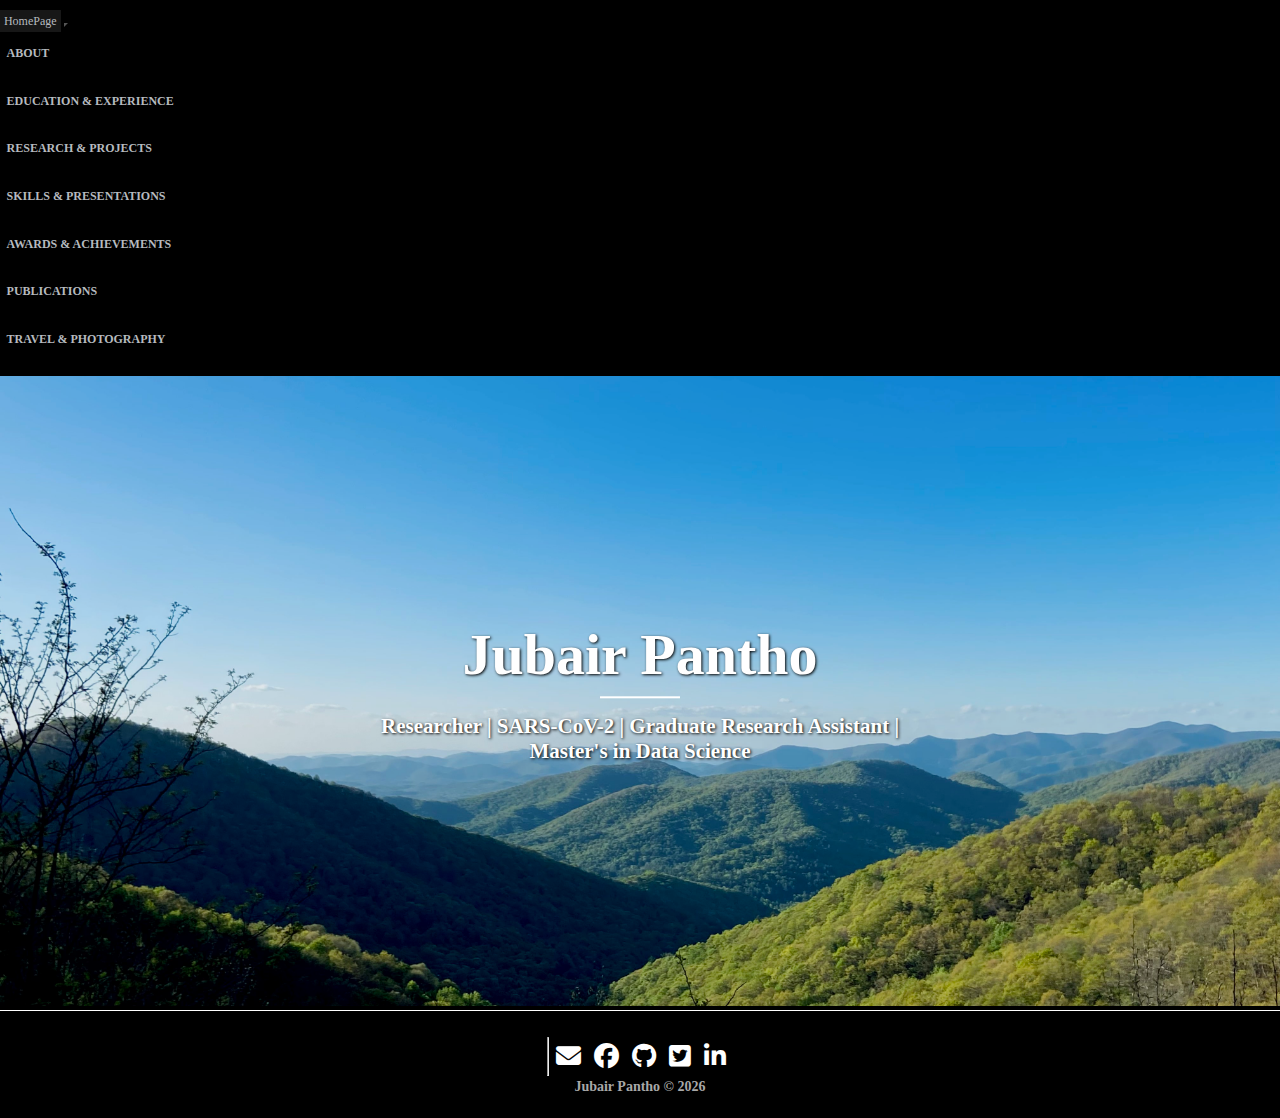
<file: index.html>
<!DOCTYPE html>
<html lang="en">
<head>
  <meta charset="UTF-8">
  <meta name="viewport" content="width=device-width, initial-scale=1.0">
  <title>Jubair Pantho-Researcher | SARS-CoV-2 | Graduate Research Assistant |
    Master's in Data Science</title>
  <!-- Fontawesome Css -->
  <link rel="stylesheet" href="https://cdnjs.cloudflare.com/ajax/libs/font-awesome/6.2.0/css/all.min.css">
  <!-- bootstrap.min css -->
  <link href="https://cdn.jsdelivr.net/npm/bootstrap@5.0.2/dist/css/bootstrap.min.css" rel="stylesheet"
    integrity="sha384-EVSTQN3/azprG1Anm3QDgpJLIm9Nao0Yz1ztcQTwFspd3yD65VohhpuuCOmLASjC" crossorigin="anonymous">
  <link rel="stylesheet" href="assets/media.css">
  <!-- Main Stylesheet -->
  <link rel="stylesheet" href="assets/style.css">
</head>

<body>
  <nav class="navbar navbar-expand-lg navbar-light bg-light navbar-custom">
    <div class="container-fluid">
      <a class="navbar-brand" href="index.html">HomePage</a>
      <button class="navbar-toggler" type="button" data-bs-toggle="collapse" data-bs-target="#navbarNav"
        aria-controls="navbarNav" aria-expanded="false" aria-label="Toggle navigation">
        <span class="navbar-toggler-icon" style="color:white"></span>
      </button>
      <div class="collapse navbar-collapse" id="navbarNav">
        <ul class="navbar-nav">
          <li class="nav-item">
            <a class="nav-link" href="about.html">About</a>
          </li>
          <li class="nav-item">
            <a class="nav-link" href="education&experience.html">Education & Experience</a>
          </li>
          <li class="nav-item">
            <a class="nav-link" href="research&projects.html">research & projects</a>
          </li>
          <li class="nav-item">
            <a class="nav-link" href="skills&presentations.html">skills & presentations</a>
          </li>
          <li class="nav-item">
            <a class="nav-link" href="awards&achievements.html">awards & achievements</a>
          </li>
          <li class="nav-item">
            <a class="nav-link" href="publications.html">Publications</a>
          </li>
          <li class="nav-item">
            <a class="nav-link" href="travel&photograpy.html">travel & photography</a>
          </li>
        </ul>
      </div>
    </div>
  </nav>
<!--hero banner-->
  <div class="hero-banner">
    <div class="hero-text">
      <h1>Jubair Pantho</h1>
      <h3>Researcher | SARS-CoV-2 | Graduate Research Assistant |<br>
        Master's in Data Science</h3>
    </div>
    <img src="assets/images/IMG_1.jpg" class="image" id="myImage">
  </div>
<!--fotter-->
  <div class="footer">
    <div class="social-icon">
      <hr style="color:white">
      <a href="wzs444@mocs.utc.edu" title="Email"> <i class="fas fa-envelope"></i></a>
      <a href="#" title="Facebook"><i class="fa-brands fa-facebook"></i></a>
      <a href="https://github.com/jubair231dd" title="Github"><i class="fa-brands fa-github"></i></a>
      <a href="#" title="Twitter"> <i class="fa-brands fa-square-twitter"></i></a>
      <a href="https://www.linkedin.com/in/md-jubair-pantho-445462197/" title="linkedIn"> <i
          class="fa-brands fa-linkedin-in"></i></a>
    </div>
    <div class="copyright">
      <h4>Jubair Pantho &copy <span id="copyright_year"></span></h4>
    </div>
  </div>
<!--script-->
  <script src="https://cdn.jsdelivr.net/npm/bootstrap@5.0.2/dist/js/bootstrap.bundle.min.js"
    integrity="sha384-MrcW6ZMFYlzcLA8Nl+NtUVF0sA7MsXsP1UyJoMp4YLEuNSfAP+JcXn/tWtIaxVXM"
    crossorigin="anonymous"></script>
  <script src="assets/main.js"></script>
</body>

</html>
</file>
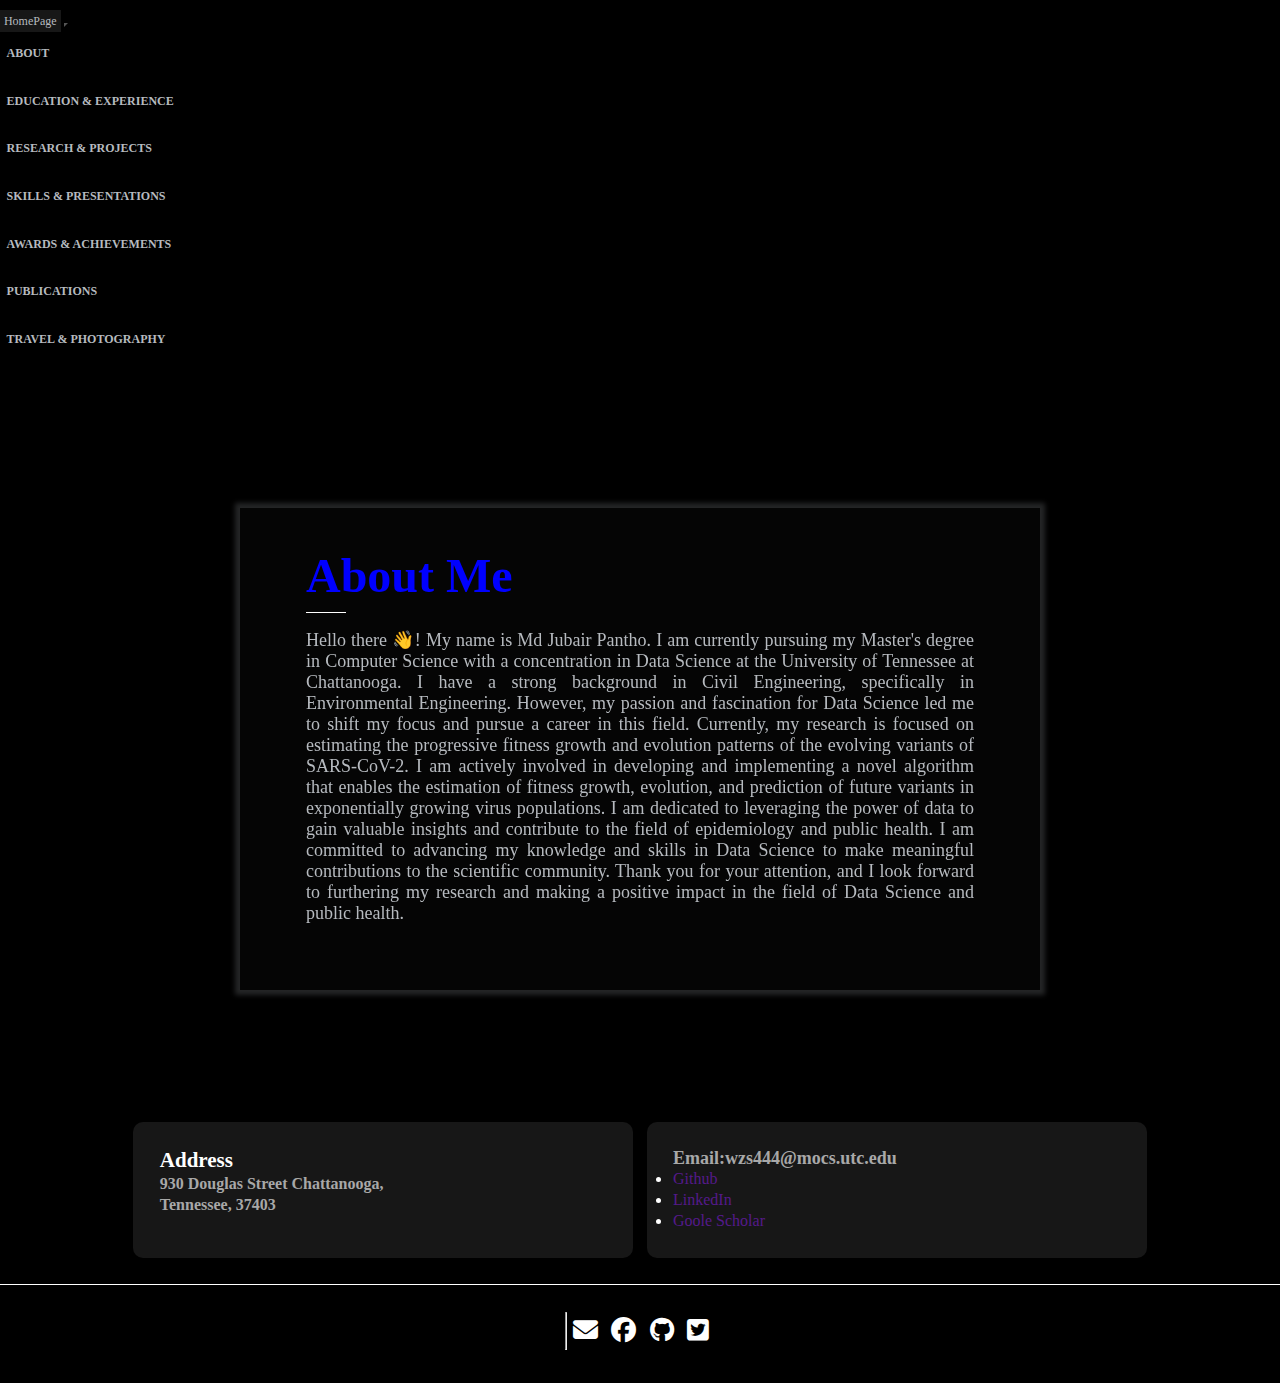
<file: about.html>
<!DOCTYPE html>
<html lang="en">
<head>
  <meta charset="UTF-8">
  <meta name="viewport" content="width=device-width, initial-scale=1.0">
  <title>Jubair Pantho-Researcher | SARS-CoV-2 | Graduate Research Assistant |
    Master's in Data Science</title>
  <!-- Fontawesome Css -->
  <link rel="stylesheet" href="https://cdnjs.cloudflare.com/ajax/libs/font-awesome/6.2.0/css/all.min.css">
  <!-- bootstrap.min css -->
  <link href="https://cdn.jsdelivr.net/npm/bootstrap@5.0.2/dist/css/bootstrap.min.css" rel="stylesheet"
    integrity="sha384-EVSTQN3/azprG1Anm3QDgpJLIm9Nao0Yz1ztcQTwFspd3yD65VohhpuuCOmLASjC" crossorigin="anonymous">
  <link rel="stylesheet" href="assets/about.css">
  <link rel="stylesheet" href="assets/media.css">
  <!-- Main Stylesheet -->
  <link rel="stylesheet" href="assets/style.css">
</head>

<body>
  <nav class="navbar navbar-expand-lg navbar-light bg-light navbar-custom">
    <div class="container-fluid">
      <a class="navbar-brand" href="index.html">HomePage</a>
      <button class="navbar-toggler" type="button" data-bs-toggle="collapse" data-bs-target="#navbarNav"
        aria-controls="navbarNav" aria-expanded="false" aria-label="Toggle navigation">
        <span class="navbar-toggler-icon" style="color:white"></span>
      </button>
      <div class="collapse navbar-collapse" id="navbarNav">
        <ul class="navbar-nav">
          <li class="nav-item">
            <a class="nav-link" href="#">About</a>
          </li>
          <li class="nav-item">
            <a class="nav-link" href="education&experience.html">Education & Experience</a>
          </li>
          <li class="nav-item">
            <a class="nav-link" href="research&projects.html">research & projects</a>
          </li>
          <li class="nav-item">
            <a class="nav-link" href="skills&presentations.html">skills & presentations</a>
          </li>
          <li class="nav-item">
            <a class="nav-link" href="awards&achievements.html">awards & achievements</a>
          </li>
          <li class="nav-item">
            <a class="nav-link" href="publications.html">Publications</a>
          </li>
          <li class="nav-item">
            <a class="nav-link" href="travel&photograpy.html">travel & photography</a>
          </li>
        </ul>
      </div>
    </div>
  </nav>

  <div class="container">
    <div class="about">
      <h1>About Me</h1>
      <p>Hello there 👋! My name is Md Jubair Pantho. I am currently pursuing my Master's degree in Computer Science
        with a concentration in Data Science at the University of Tennessee at Chattanooga. I have a strong background
        in Civil Engineering, specifically in Environmental Engineering. However, my passion and fascination for Data
        Science led me to shift my focus and pursue a career in this field. Currently, my research is focused on
        estimating the progressive fitness growth and evolution patterns of the evolving variants of SARS-CoV-2. I am
        actively involved in developing and implementing a novel algorithm that enables the estimation of fitness
        growth, evolution, and prediction of future variants in exponentially growing virus populations. I am dedicated
        to leveraging the power of data to gain valuable insights and contribute to the field of epidemiology and public
        health. I am committed to advancing my knowledge and skills in Data Science to make meaningful contributions to
        the scientific community. Thank you for your attention, and I look forward to furthering my research and making
        a positive impact in the field of Data Science and public health.</p>
    </div>
  </div>
  <!--start top footer-->
  <div class="top-footer">
    <div class="left">
      <h2>Address</h2>
      <h4>930 Douglas Street
        Chattanooga,<br> Tennessee, 37403 </h4>
    </div>
    <div class="right">
      <h4>Email:wzs444@mocs.utc.edu
      </h4>
      <ul class="links">
        <li><a href="">Github</a></li>
        <li><a href="">LinkedIn</a></li>
        <li><a href="">Goole Scholar</a></li>
      </ul>
    </div>
  </div>
  <!--end top footer-->
  <div class="footer">
    <div class="social-icon">
      <hr style="color:white">
      <a href="#" title="Email"> <i class="fas fa-envelope"></i></a>
      <a href="#" title="Facebook"><i class="fa-brands fa-facebook"></i></a>
      <a href="#" title="Github"><i class="fa-brands fa-github"></i></a>
      <a href="#" title="Twitter"> <i class="fa-brands fa-square-twitter"></i></a>
    </div>
  </div>

  <script src="https://cdn.jsdelivr.net/npm/bootstrap@5.0.2/dist/js/bootstrap.bundle.min.js"
    integrity="sha384-MrcW6ZMFYlzcLA8Nl+NtUVF0sA7MsXsP1UyJoMp4YLEuNSfAP+JcXn/tWtIaxVXM"
    crossorigin="anonymous"></script>
  <script src="assets/main.js"></script>
</body>

</html>
</file>
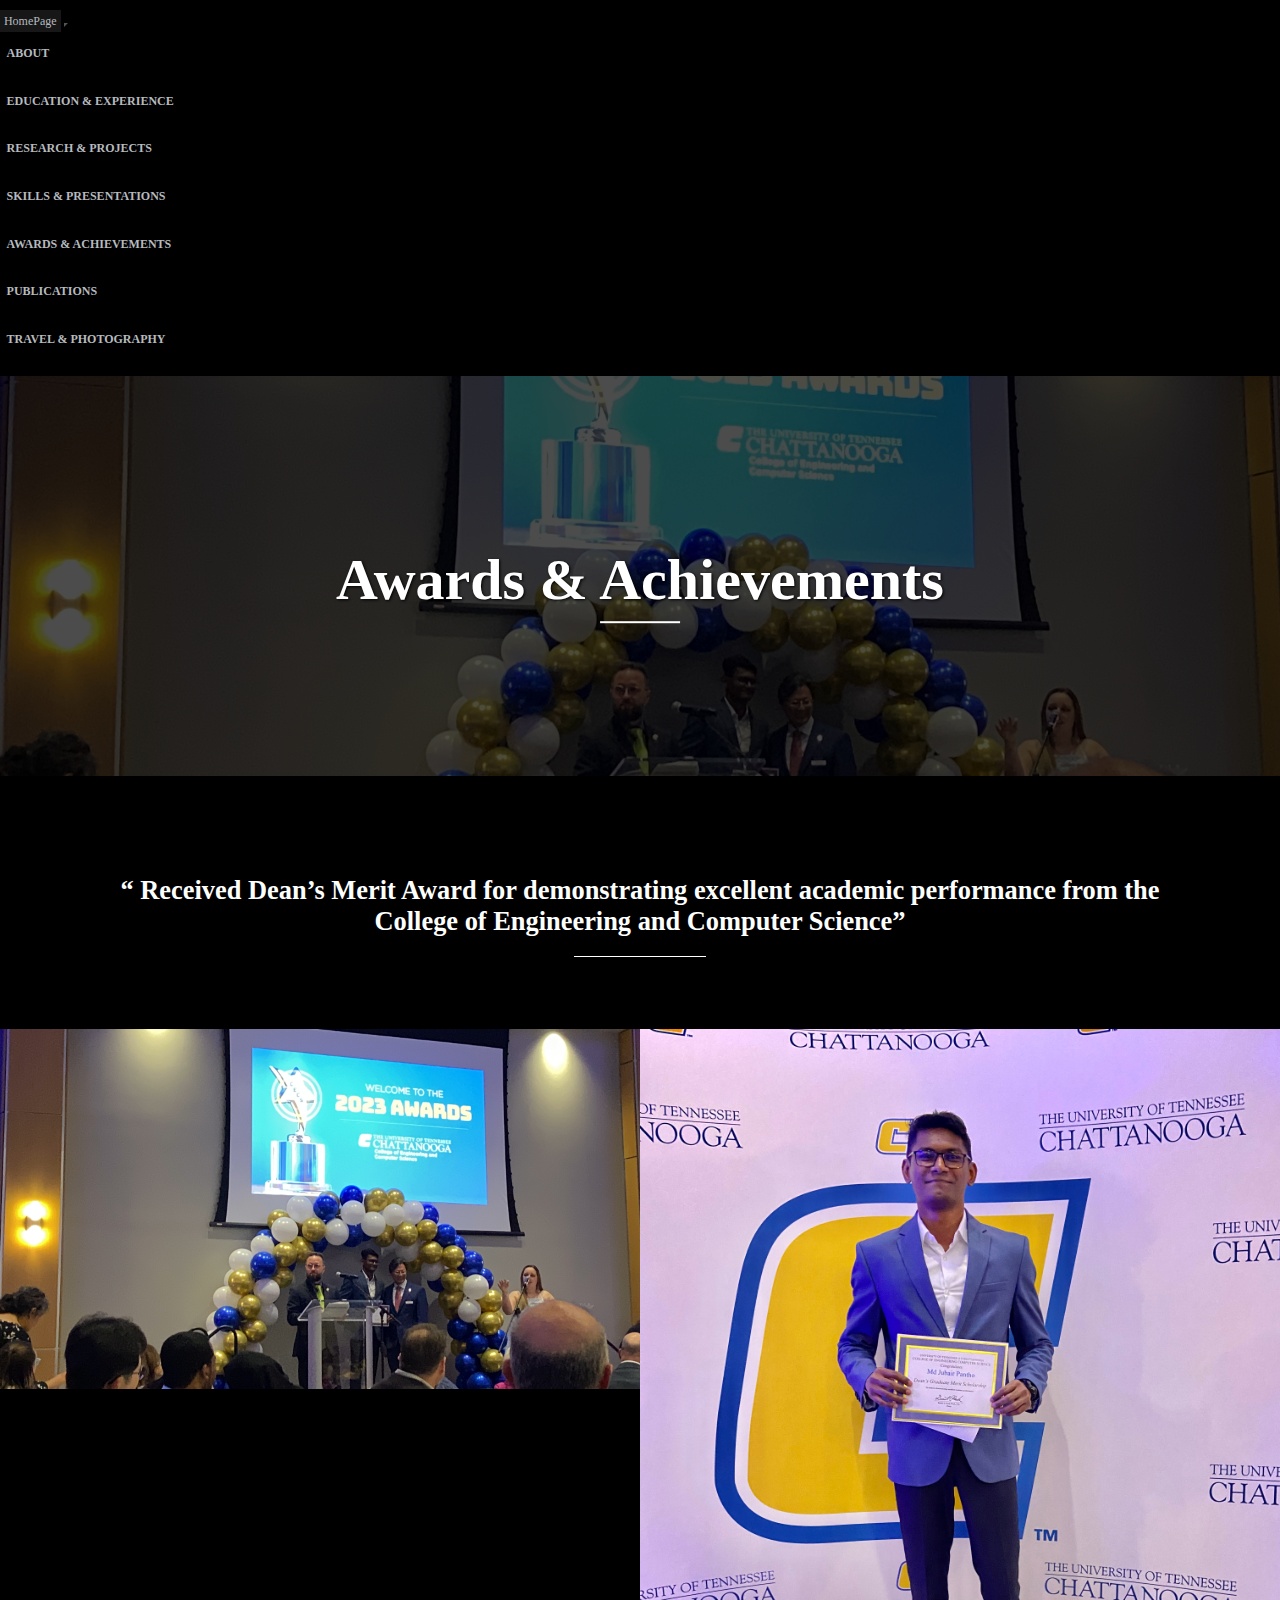
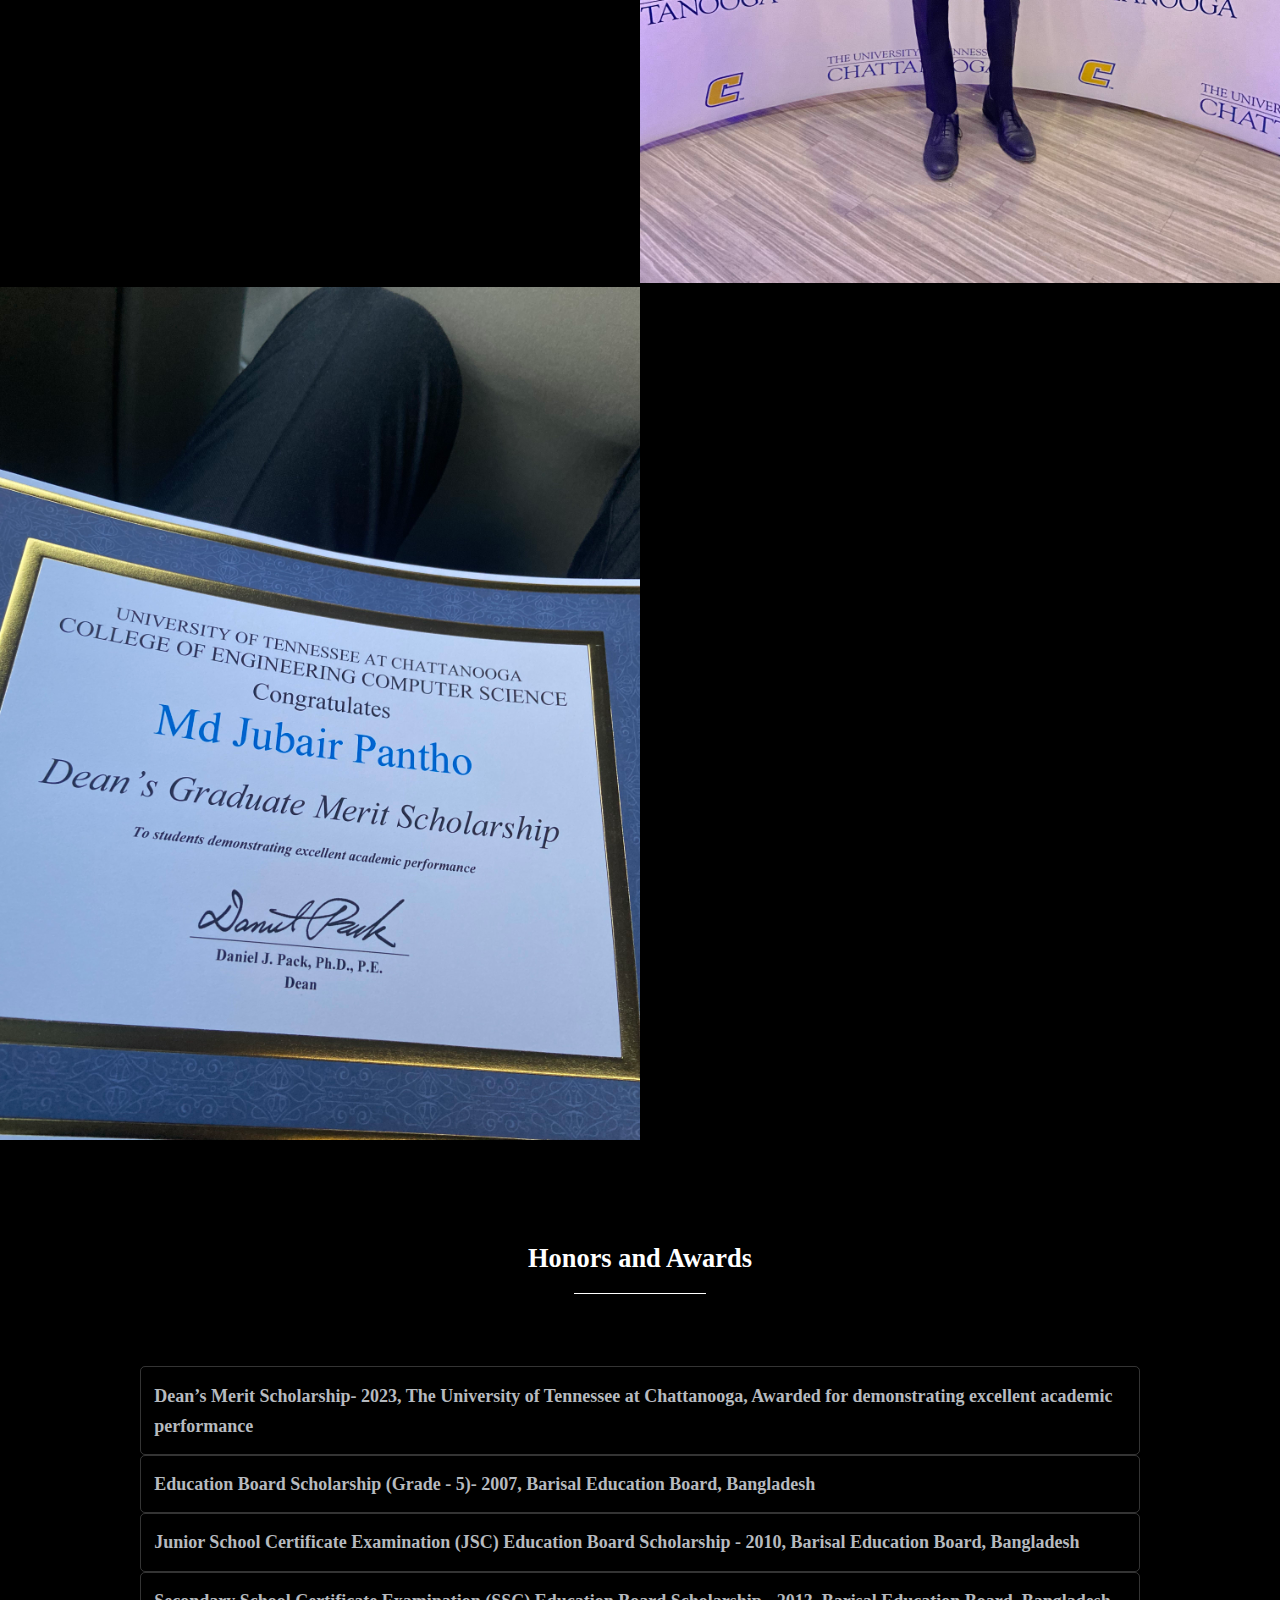
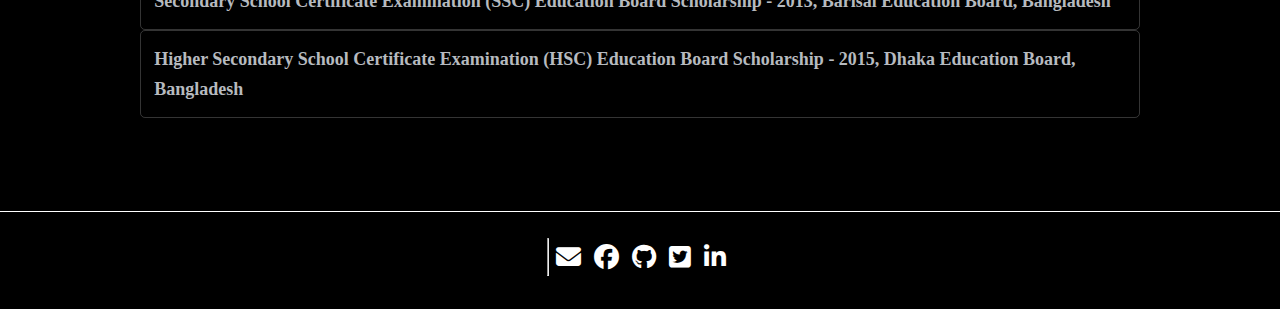
<file: awards&achievements.html>
<!DOCTYPE html>
<html lang="en">

<head>
  <meta charset="UTF-8">
  <meta name="viewport" content="width=device-width, initial-scale=1.0">
  <title>Jubair Pantho-Researcher | SARS-CoV-2 | Graduate Research Assistant |
    Master's in Data Science</title>
  <!-- Fontawesome Css -->
  <link rel="stylesheet" href="https://cdnjs.cloudflare.com/ajax/libs/font-awesome/6.2.0/css/all.min.css">
  <!-- bootstrap.min css -->
  <link href="https://cdn.jsdelivr.net/npm/bootstrap@5.0.2/dist/css/bootstrap.min.css" rel="stylesheet"
    integrity="sha384-EVSTQN3/azprG1Anm3QDgpJLIm9Nao0Yz1ztcQTwFspd3yD65VohhpuuCOmLASjC" crossorigin="anonymous">
  <link rel="stylesheet" href="assets\award&achievemnt.css">
  <link rel="stylesheet" href="assets/media.css">
  <!-- Main Stylesheet -->
  <link rel="stylesheet" href="assets/style.css">
</head>

<body>
  <!--start navbar-->
  <nav class="navbar navbar-expand-lg navbar-light bg-light navbar-custom">
    <div class="container-fluid">
      <a class="navbar-brand" href="index.html">HomePage</a>
      <button class="navbar-toggler" type="button" data-bs-toggle="collapse" data-bs-target="#navbarNav"
        aria-controls="navbarNav" aria-expanded="false" aria-label="Toggle navigation">
        <span class="navbar-toggler-icon" style="color:white"></span>
      </button>
      <div class="collapse navbar-collapse" id="navbarNav">
        <ul class="navbar-nav">
          <li class="nav-item">
            <a class="nav-link" href="about.html">About</a>
          </li>
          <li class="nav-item">
            <a class="nav-link" href="education&experience.html">Education & Experience</a>
          </li>
          <li class="nav-item">
            <a class="nav-link" href="research&projects.html">research & projects</a>
          </li>
          <li class="nav-item">
            <a class="nav-link" href="skills&presentations.html">skills & presentations</a>
          </li>
          <li class="nav-item">
            <a class="nav-link" href="awards&achievements.html">awards & achievements</a>
          </li>
          <li class="nav-item">
            <a class="nav-link" href="publications.html">Publications</a>
          </li>
          <li class="nav-item">
            <a class="nav-link" href="travel&photograpy.html">travel & photography</a>
          </li>
        </ul>
      </div>
    </div>
  </nav>
  <!--end navbar-->
  <!--start content-->
  <div class="main-content">
    <div class="award-hero-banner">
      <div class="overlay"></div>
      <div class="hero-text">
        <h1>Awards & Achievements</h1>
      </div>
    </div>

    <div class="awards_achievemnet">
      <div class="award-text">
        <h1>“ Received Dean’s Merit Award for demonstrating excellent academic performance from the College of
          Engineering and Computer Science”</h1>
      </div>

      <div class="award_image">
        <div class="image_1">
          <img src="assets/images/award_1.JPG">
        </div>

        <div class="image_2">
          <img src="assets/images/award_2.jpg">
        </div>

        <div class="image_3">
          <img src="assets/images/award_3.jpg">
        </div>
      </div>
    </div>

    <div class="honors_awards">
      <div class="award-text">
        <h1>Honors and Awards</h1>
      </div>
      <div class="honors_content">
        <h2>Dean’s Merit Scholarship- 2023, The University of Tennessee at Chattanooga, Awarded for demonstrating
          excellent
          academic performance</h2>

        <h2>Education Board Scholarship (Grade - 5)- 2007, Barisal Education Board, Bangladesh
        </h2>
        <h2>Junior School Certificate Examination (JSC) Education Board Scholarship - 2010, Barisal Education Board,
          Bangladesh
        </h2>
        <h2>Secondary School Certificate Examination (SSC) Education Board Scholarship - 2013, Barisal Education Board,
          Bangladesh
        </h2>
        <h2>Higher Secondary School Certificate Examination (HSC) Education Board Scholarship - 2015, Dhaka Education
          Board,
          Bangladesh</h2>
      </div>
    </div>

    <!--start bottom footer-->
    <div class="footer">
      <div class="social-icon">
        <hr style="color:white">
        <a href="wzs444@mocs.utc.edu" title="Email"> <i class="fas fa-envelope"></i></a>
        <a href="#" title="Facebook"><i class="fa-brands fa-facebook"></i></a>
        <a href="https://github.com/jubair231dd" title="Github"><i class="fa-brands fa-github"></i></a>
        <a href="#" title="Twitter"> <i class="fa-brands fa-square-twitter"></i></a>
        <a href="https://www.linkedin.com/in/md-jubair-pantho-445462197/" title="linkedIn"> <i
            class="fa-brands fa-linkedin-in"></i></a>
      </div>
    </div>
    <!--end bottom footer-->
  </div>
  <!--js files-->
  <script src="https://cdn.jsdelivr.net/npm/bootstrap@5.0.2/dist/js/bootstrap.bundle.min.js"
    integrity="sha384-MrcW6ZMFYlzcLA8Nl+NtUVF0sA7MsXsP1UyJoMp4YLEuNSfAP+JcXn/tWtIaxVXM"
    crossorigin="anonymous"></script>
  <script src="assets/main.js"></script>
</body>

</html>
</file>
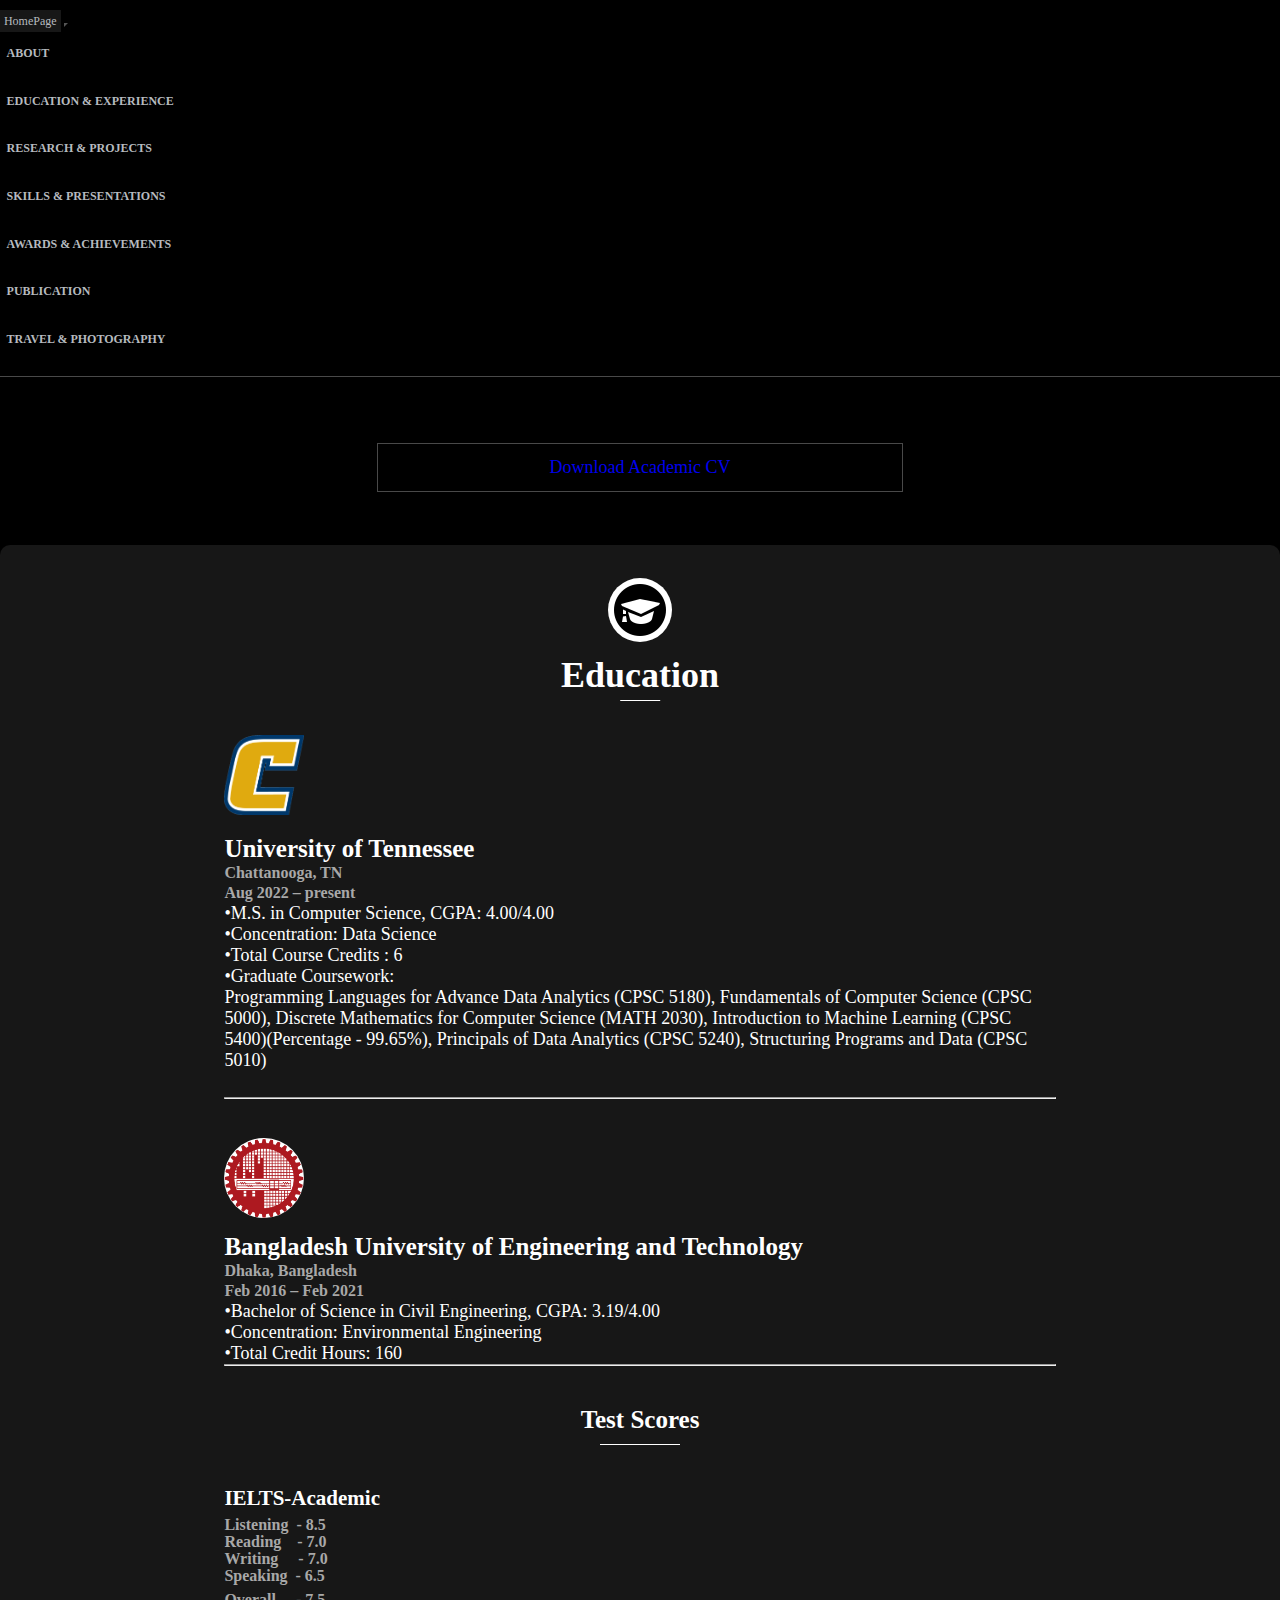
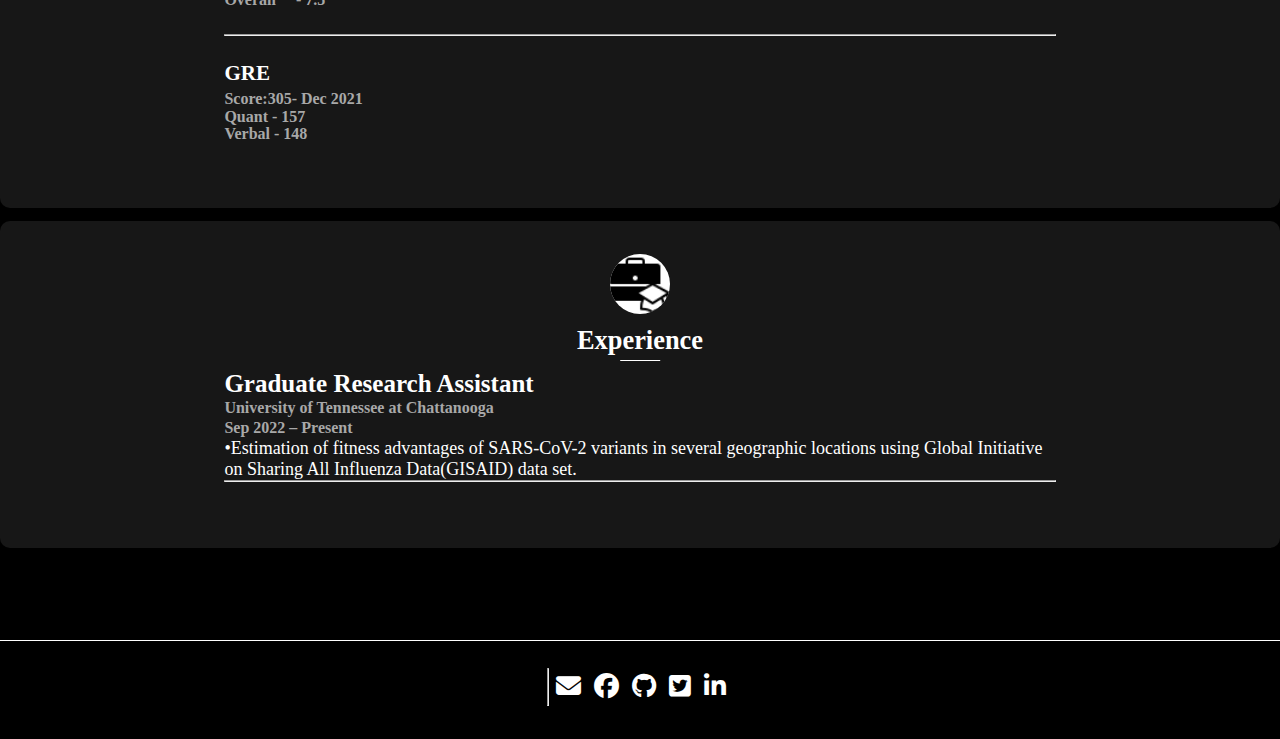
<file: education&experience.html>
<!DOCTYPE html>
<html lang="en">
<head>
  <meta charset="UTF-8">
  <meta name="viewport" content="width=device-width, initial-scale=1.0">
  <title>Jubair Pantho-Researcher | SARS-CoV-2 | Graduate Research Assistant |
    Master's in Data Science</title>
  <!-- Fontawesome Css -->
  <link rel="stylesheet" href="https://cdnjs.cloudflare.com/ajax/libs/font-awesome/6.2.0/css/all.min.css">
  <!-- bootstrap.min css -->
  <link href="https://cdn.jsdelivr.net/npm/bootstrap@5.0.2/dist/css/bootstrap.min.css" rel="stylesheet"
    integrity="sha384-EVSTQN3/azprG1Anm3QDgpJLIm9Nao0Yz1ztcQTwFspd3yD65VohhpuuCOmLASjC" crossorigin="anonymous">
  <link rel="stylesheet" href="assets\education&experience.css">
  <link rel="stylesheet" href="assets/media.css">
  <!-- Main Stylesheet -->
  <link rel="stylesheet" href="assets/style.css">
</head>
<body>
  <!--start navbar-->
  <nav class="navbar navbar-expand-lg navbar-light bg-light navbar-custom">
    <div class="container-fluid">
      <a class="navbar-brand" href="index.html">HomePage</a>
      <button class="navbar-toggler" type="button" data-bs-toggle="collapse" data-bs-target="#navbarNav"
        aria-controls="navbarNav" aria-expanded="false" aria-label="Toggle navigation">
        <span class="navbar-toggler-icon" style="color:white"></span>
      </button>
      <div class="collapse navbar-collapse" id="navbarNav">
        <ul class="navbar-nav">
          <li class="nav-item">
            <a class="nav-link" href="about.html">About</a>
          </li>
          <li class="nav-item">
            <a class="nav-link" href="education&experience.html">Education & Experience</a>
          </li>
          <li class="nav-item">
            <a class="nav-link" href="research&projects.html">research & projects</a>
          </li>
          <li class="nav-item">
            <a class="nav-link" href="skills&presentations.html">skills & presentations</a>
          </li>
          <li class="nav-item">
            <a class="nav-link" href="awards&achievements.html">awards & achievements</a>
          </li>
          <li class="nav-item">
            <a class="nav-link" href="publications.html">Publication</a>
          </li>
          <li class="nav-item">
            <a class="nav-link" href="travel&photograpy.html">travel & photography</a>
          </li>
        </ul>
      </div>
    </div>
  </nav>
  <!--end navbar-->

  <!--start content-->
  <div class="container">
    <div class="cv">
      <button><a href="assets/MdJubair.pdf">Download Academic CV</a></button>
    </div>

    <div class="main-content">
      <div class="education">
        <div class="image-er">
          <img src="assets/images/education.png" style="background-color:white; border-radius:50px;text-align: center;"
            ;>
        </div>
        <h1>Education</h1>
        <div class="institution_logo">
          <img src="assets/images/University_of_Tennessee_at_Chattanooga_athletics_logo.png">
        </div>
        <h2>University of Tennessee</h2>
        <h5>Chattanooga, TN</h5>
        <h3>Aug 2022 – present
        </h3>
        <li>•M.S. in Computer Science, CGPA: 4.00/4.00</li>
        <li>•Concentration: Data Science</li>
        <li>•Total Course Credits : 6</li>
        <li>•Graduate Coursework: </li><span> Programming Languages for Advance Data Analytics (CPSC 5180), Fundamentals
          of Computer
          Science (CPSC 5000), Discrete Mathematics for Computer Science (MATH 2030), Introduction to Machine Learning
          (CPSC
          5400)(Percentage - 99.65%), Principals of Data Analytics (CPSC 5240), Structuring Programs and Data (CPSC
          5010)
        </span>

        <hr style="background-color:white; margin: 2rem 0" ;>
        <div class="institution_logo" style="background-color: white; width:80px;height:80px;border-radius: 50px; ">
          <img src="assets/images/BUET_LOGO.svg.png">
        </div>
        <h2>Bangladesh University of Engineering
          and Technology
        </h2>
        <h5>Dhaka, Bangladesh</h5>
        <h3>Feb 2016 – Feb 2021
        </h3>
        <li>•Bachelor of Science in Civil Engineering, CGPA: 3.19/4.00</li>
        <li>•Concentration: Environmental Engineering</li>
        <li>•Total Credit Hours: 160
        </li>
        <hr>
        <div class="test_scores">
          <div style="position:relative; 
          ">
          <h2>Test Scores</h2>
        </div>
          <h3>IELTS-Academic</h3>
          <h4>Listening &nbsp;- 8.5</h4>
          <h4>Reading&nbsp;&nbsp; &nbsp;- 7.0</h4>
          <h4>Writing &nbsp; &nbsp; - 7.0</h4>
          <h4 style="padding-bottom:.5rem;">Speaking  &nbsp;- 6.5</h4>
          <h4>Overall &nbsp; &nbsp;  - 7.5</h4>
          <hr style="margin: 2rem 0;">
          <h3>GRE</h3>
          <h4>Score:305- Dec 2021</h4>
          <h4>Quant - 157</h4>
         <h4>Verbal - 148</h4> 
        </div>
      </div>

      <div class="experience">
        <div class="image-er">
          <img src="assets/images/experience2.png"
            style="background-color:white; border-radius:50px;text-align: center; width: 60px;height:60px" ;>
        </div>
        <h1>Experience</h1>
        <h2>Graduate Research Assistant</h2>
        <h5>University of Tennessee at
          Chattanooga
        </h5>
        <h3>Sep 2022 – Present
        </h3>
        <li>•Estimation of fitness advantages of SARS-CoV-2 variants in several geographic locations using Global
          Initiative on Sharing All Influenza Data(GISAID) data set.
        </li>

        <hr style="background-color:white">
      </div>
    </div>
    <!--end content-->


    <!--end top footer-->

    <!--start bottom footer-->
    <div class="footer">
      <div class="social-icon">
        <hr style="color:white">
        <a href="wzs444@mocs.utc.edu" title="Email"> <i class="fas fa-envelope"></i></a>
        <a href="#" title="Facebook"><i class="fa-brands fa-facebook"></i></a>
        <a href="https://github.com/jubair231dd" title="Github"><i class="fa-brands fa-github"></i></a>
        <a href="#" title="Twitter"> <i class="fa-brands fa-square-twitter"></i></a>
        <a href="https://www.linkedin.com/in/md-jubair-pantho-445462197/" title="linkedIn"> <i
            class="fa-brands fa-linkedin-in"></i></a>
      </div>
    </div>
    <!--end bottom footer-->

    <!--js files-->
    <script src="https://cdn.jsdelivr.net/npm/bootstrap@5.0.2/dist/js/bootstrap.bundle.min.js"
      integrity="sha384-MrcW6ZMFYlzcLA8Nl+NtUVF0sA7MsXsP1UyJoMp4YLEuNSfAP+JcXn/tWtIaxVXM"
      crossorigin="anonymous"></script>
    <script src="assets/main.js"></script>
</body>

</html>
</file>
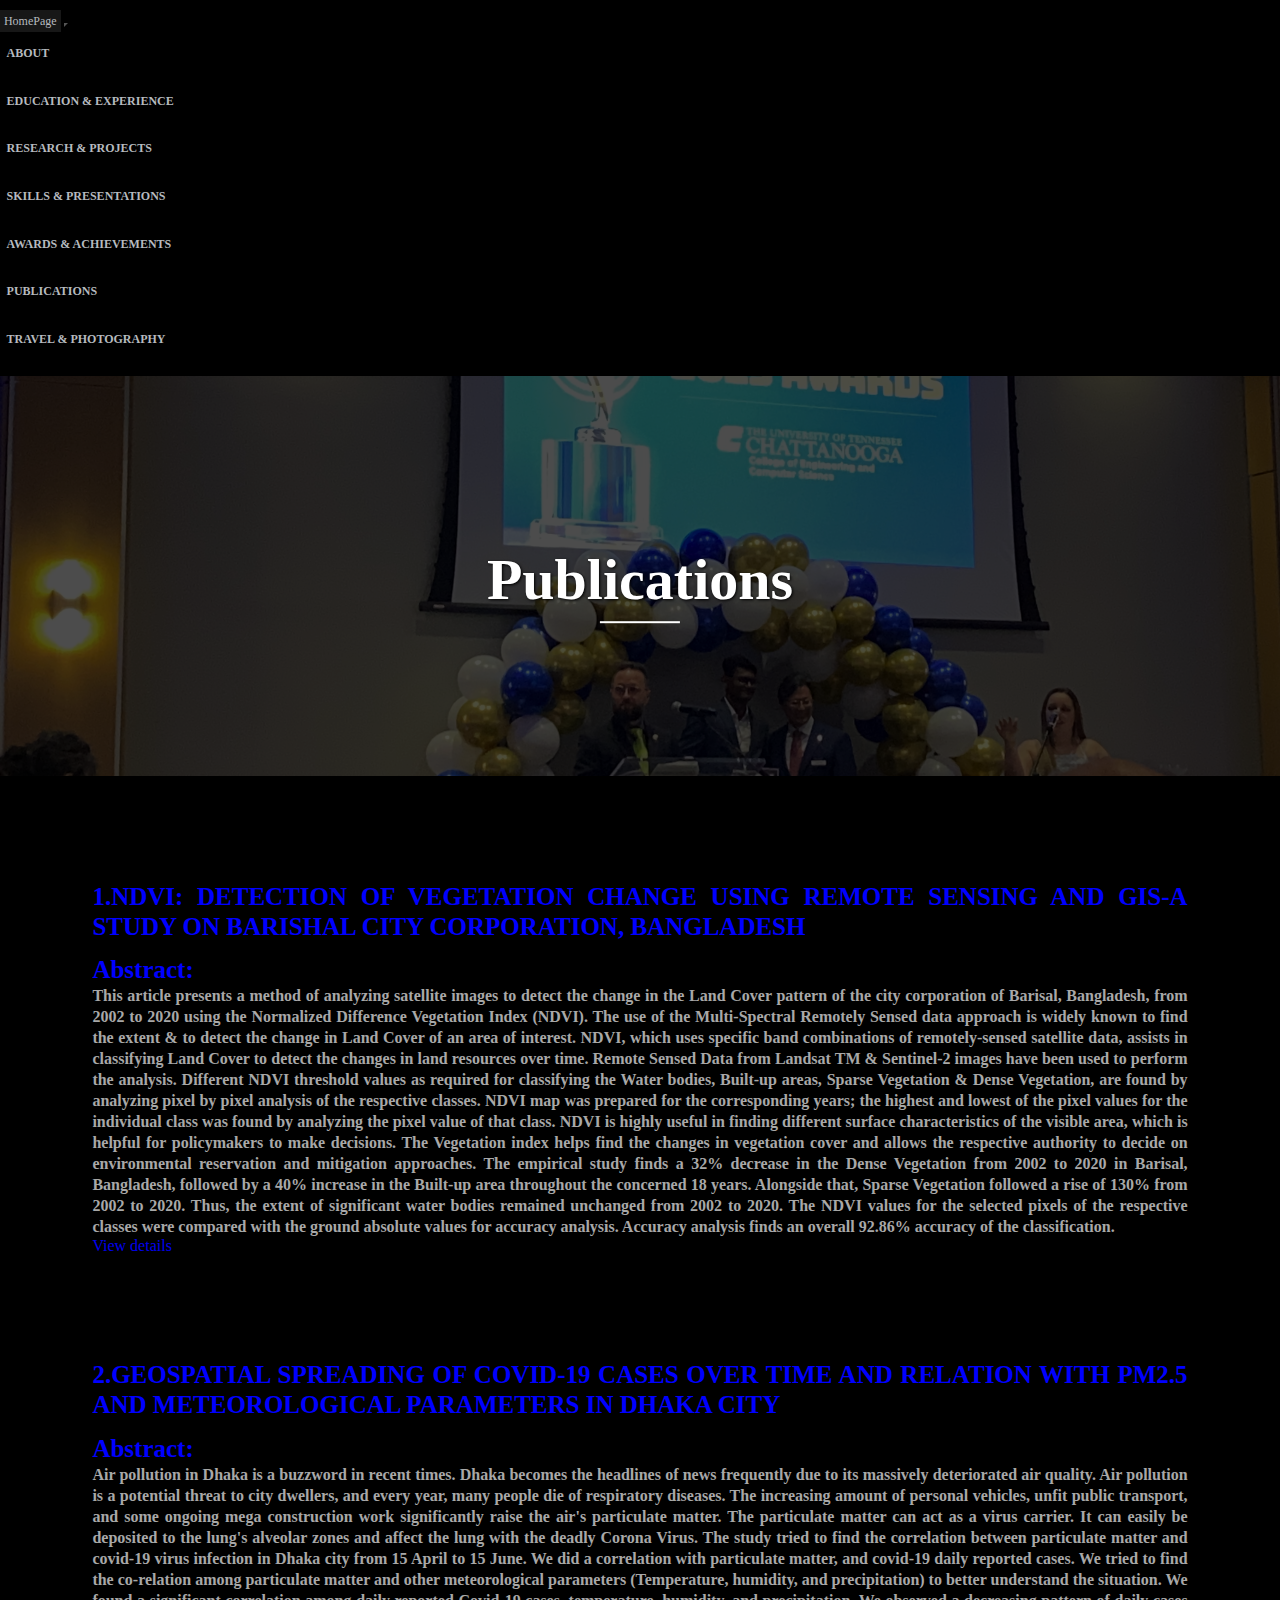
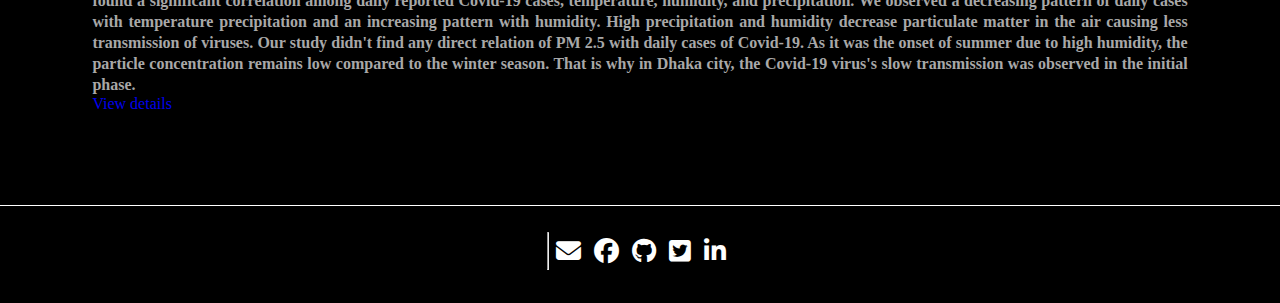
<file: publications.html>
<!DOCTYPE html>
<html lang="en">

<head>
  <meta charset="UTF-8">
  <meta name="viewport" content="width=device-width, initial-scale=1.0">
  <title>Jubair Pantho-Researcher | SARS-CoV-2 | Graduate Research Assistant |
    Master's in Data Science</title>
  <!-- Fontawesome Css -->
  <link rel="stylesheet" href="https://cdnjs.cloudflare.com/ajax/libs/font-awesome/6.2.0/css/all.min.css">
  <!-- bootstrap.min css -->
  <link href="https://cdn.jsdelivr.net/npm/bootstrap@5.0.2/dist/css/bootstrap.min.css" rel="stylesheet"
    integrity="sha384-EVSTQN3/azprG1Anm3QDgpJLIm9Nao0Yz1ztcQTwFspd3yD65VohhpuuCOmLASjC" crossorigin="anonymous">
  <link rel="stylesheet" href="assets\publications.css">
  <link rel="stylesheet" href="assets\skills&presentations.css">
  <link rel="stylesheet" href="assets\award&achievemnt.css">
  <link rel="stylesheet" href="assets/media.css">
  <!-- Main Stylesheet -->
  <link rel="stylesheet" href="assets/style.css">
</head>

<body>
  <!--start navbar-->
  <nav class="navbar navbar-expand-lg navbar-light bg-light navbar-custom">
    <div class="container-fluid">
      <a class="navbar-brand" href="index.html">HomePage</a>
      <button class="navbar-toggler" type="button" data-bs-toggle="collapse" data-bs-target="#navbarNav"
        aria-controls="navbarNav" aria-expanded="false" aria-label="Toggle navigation">
        <span class="navbar-toggler-icon" style="color:white"></span>
      </button>
      <div class="collapse navbar-collapse" id="navbarNav">
        <ul class="navbar-nav">
          <li class="nav-item">
            <a class="nav-link" href="about.html">About</a>
          </li>
          <li class="nav-item">
            <a class="nav-link" href="education&experience.html">Education & Experience</a>
          </li>
          <li class="nav-item">
            <a class="nav-link" href="research&projects.html">research & projects</a>
          </li>
          <li class="nav-item">
            <a class="nav-link" href="skills&presentations.html">skills & presentations</a>
          </li>
          <li class="nav-item">
            <a class="nav-link" href="awards&achievements.html">awards & achievements</a>
          </li>
          <li class="nav-item">
            <a class="nav-link" href="publications.html">Publications</a>
          </li>
          <li class="nav-item">
            <a class="nav-link" href="travel&photograpy.html">travel & photography</a>
          </li>
        </ul>
      </div>
    </div>
  </nav>
  <!--end navbar-->
  <!--start content-->
  <div class="main-content">
    <div class="award-hero-banner">
      <div class="overlay"></div>
      <div class="hero-text">
        <h1>Publications</h1>
      </div>
    </div>

    <div class="main-content">
      <div class="publications ">
        <div class="content-1">
          <h2>1.NDVI: DETECTION OF VEGETATION CHANGE USING REMOTE SENSING AND GIS-A STUDY ON BARISHAL CITY CORPORATION,
            BANGLADESH</h2>
          <h2>Abstract:</h2>
          <h4>This article presents a method of analyzing satellite images to detect the change in the Land Cover
            pattern of the city corporation of Barisal, Bangladesh, from 2002 to 2020 using the Normalized Difference
            Vegetation Index (NDVI). The use of the Multi-Spectral Remotely Sensed data approach is widely known to find
            the extent & to detect the change in Land Cover of an area of interest. NDVI, which uses specific band
            combinations of remotely-sensed satellite data, assists in classifying Land Cover to detect the changes in
            land resources over time. Remote Sensed Data from Landsat TM & Sentinel-2 images have been used to perform
            the analysis. Different NDVI threshold values as required for classifying the Water bodies, Built-up areas,
            Sparse Vegetation & Dense Vegetation, are found by analyzing pixel by pixel analysis of the respective
            classes. NDVI map was prepared for the corresponding years; the highest and lowest of the pixel values for
            the individual class was found by analyzing the pixel value of that class. NDVI is highly useful in finding
            different surface characteristics of the visible area, which is helpful for policymakers to make decisions.
            The Vegetation index helps find the changes in vegetation cover and allows the respective authority to
            decide on environmental reservation and mitigation approaches. The empirical study finds a 32% decrease in
            the Dense Vegetation from 2002 to 2020 in Barisal, Bangladesh, followed by a 40% increase in the Built-up
            area throughout the concerned 18 years. Alongside that, Sparse Vegetation followed a rise of 130% from 2002
            to 2020. Thus, the extent of significant water bodies remained unchanged from 2002 to 2020. The NDVI values
            for the selected pixels of the respective classes were compared with the ground absolute values for accuracy
            analysis. Accuracy analysis finds an overall 92.86% accuracy of the classification.</h4>
          <a href="https://scholar.google.com/citations?view_op=view_citation&hl=en&user=TsQ5OZUAAAAJ&citation_for_view=TsQ5OZUAAAAJ:u5HHmVD_uO8C"
            target="_blank">View details</a>
        </div>
        <div class="content-2">
          <h2>2.Geospatial Spreading of COVID-19 Cases Over Time and Relation with PM2.5 and Meteorological Parameters
            in Dhaka City</h2>
          <h2>Abstract:</h2>
          <h4>Air pollution in Dhaka is a buzzword in recent times. Dhaka becomes the headlines of news frequently due
            to its massively deteriorated air quality. Air pollution is a potential threat to city dwellers, and every
            year, many people die of respiratory diseases. The increasing amount of personal vehicles, unfit public
            transport, and some ongoing mega construction work significantly raise the air's particulate matter. The
            particulate matter can act as a virus carrier. It can easily be deposited to the lung's alveolar zones and
            affect the lung with the deadly Corona Virus. The study tried to find the correlation between particulate
            matter and covid-19 virus infection in Dhaka city from 15 April to 15 June. We did a correlation with
            particulate matter, and covid-19 daily reported cases. We tried to find the co-relation among particulate
            matter and other meteorological parameters (Temperature, humidity, and precipitation) to better understand
            the situation. We found a significant correlation among daily reported Covid-19 cases, temperature,
            humidity, and precipitation. We observed a decreasing pattern of daily cases with temperature precipitation
            and an increasing pattern with humidity. High precipitation and humidity decrease particulate matter in the
            air causing less transmission of viruses. Our study didn't find any direct relation of PM 2.5 with daily
            cases of Covid-19. As it was the onset of summer due to high humidity, the particle concentration remains
            low compared to the winter season. That is why in Dhaka city, the Covid-19 virus's slow transmission was
            observed in the initial phase.</h4>
          <a href="https://scholar.google.com/citations?view_op=view_citation&hl=en&user=TsQ5OZUAAAAJ&citation_for_view=TsQ5OZUAAAAJ:u-x6o8ySG0sC"
            target="_blank">View details</a>
        </div>
      </div>
    </div>
    <!--end content-->

    <!--start bottom footer-->
    <div class="footer">
      <div class="social-icon">
        <hr style="color:white">
        <a href="wzs444@mocs.utc.edu" title="Email"> <i class="fas fa-envelope"></i></a>
        <a href="#" title="Facebook"><i class="fa-brands fa-facebook"></i></a>
        <a href="https://github.com/jubair231dd" title="Github"><i class="fa-brands fa-github"></i></a>
        <a href="#" title="Twitter"> <i class="fa-brands fa-square-twitter"></i></a>
        <a href="https://www.linkedin.com/in/md-jubair-pantho-445462197/" title="linkedIn"> <i
            class="fa-brands fa-linkedin-in"></i></a>
      </div>
    </div>
  </div>
  <!--js files-->
  <script src="https://cdn.jsdelivr.net/npm/bootstrap@5.0.2/dist/js/bootstrap.bundle.min.js"
    integrity="sha384-MrcW6ZMFYlzcLA8Nl+NtUVF0sA7MsXsP1UyJoMp4YLEuNSfAP+JcXn/tWtIaxVXM"
    crossorigin="anonymous"></script>
  <script src="assets/main.js"></script>
</body>

</html>
</file>
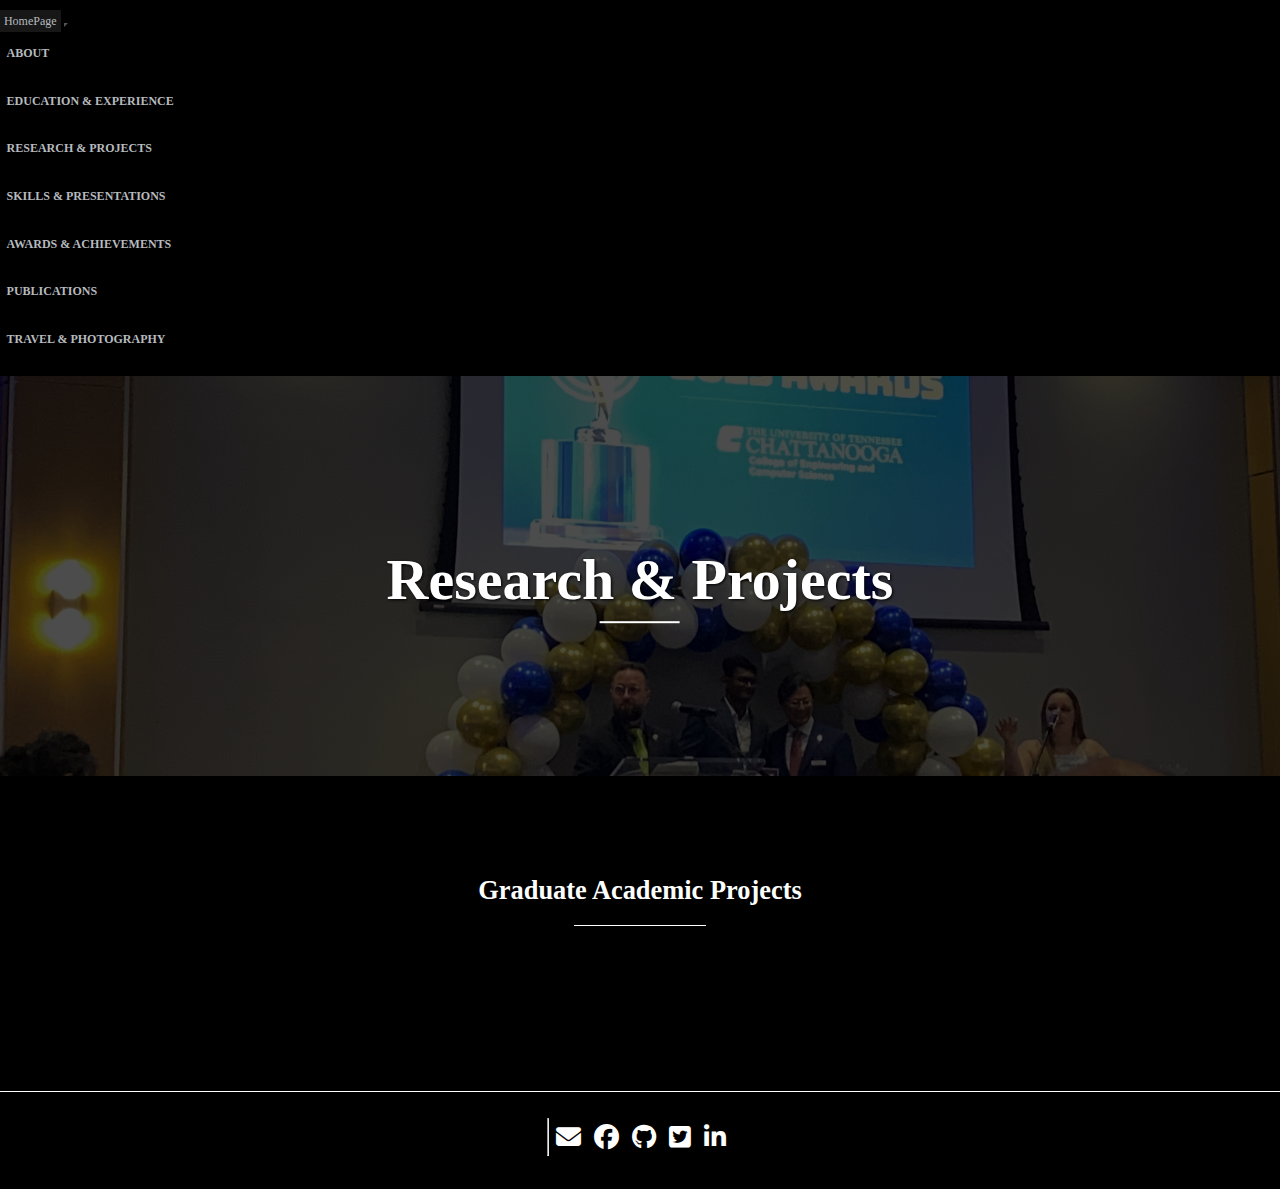
<file: research&projects.html>
<!DOCTYPE html>
<html lang="en">
<head>
  <meta charset="UTF-8">
  <meta name="viewport" content="width=device-width, initial-scale=1.0">
  <title>Jubair Pantho-Researcher | SARS-CoV-2 | Graduate Research Assistant |
    Master's in Data Science</title>
  <!-- Fontawesome Css -->
  <link rel="stylesheet" href="https://cdnjs.cloudflare.com/ajax/libs/font-awesome/6.2.0/css/all.min.css">
  <!-- bootstrap.min css -->
  <link href="https://cdn.jsdelivr.net/npm/bootstrap@5.0.2/dist/css/bootstrap.min.css" rel="stylesheet"
    integrity="sha384-EVSTQN3/azprG1Anm3QDgpJLIm9Nao0Yz1ztcQTwFspd3yD65VohhpuuCOmLASjC" crossorigin="anonymous">
  <link rel="stylesheet" href="assets\skills&presentations.css">
  <link rel="stylesheet" href="assets\award&achievemnt.css">
  <link rel="stylesheet" href="assets/media.css">
  <!-- Main Stylesheet -->
  <link rel="stylesheet" href="assets/style.css">
</head>

<body>
  <!--start navbar-->
  <nav class="navbar navbar-expand-lg navbar-light bg-light navbar-custom">
    <div class="container-fluid">
      <a class="navbar-brand" href="index.html">HomePage</a>
      <button class="navbar-toggler" type="button" data-bs-toggle="collapse" data-bs-target="#navbarNav"
        aria-controls="navbarNav" aria-expanded="false" aria-label="Toggle navigation">
        <span class="navbar-toggler-icon" style="color:white"></span>
      </button>
      <div class="collapse navbar-collapse" id="navbarNav">
        <ul class="navbar-nav">
          <li class="nav-item">
            <a class="nav-link" href="about.html">About</a>
          </li>
          <li class="nav-item">
            <a class="nav-link" href="education&experience.html">Education & Experience</a>
          </li>
          <li class="nav-item">
            <a class="nav-link" href="research&projects.html">research & projects</a>
          </li>
          <li class="nav-item">
            <a class="nav-link" href="skills&presentations.html">skills & presentations</a>
          </li>
          <li class="nav-item">
            <a class="nav-link" href="awards&achievements.html">awards & achievements</a>
          </li>
          <li class="nav-item">
            <a class="nav-link" href="publications.html">Publications</a>
          </li>
          <li class="nav-item">
            <a class="nav-link" href="travel&photograpy.html">travel & photography</a>
          </li>
        </ul>
      </div>
    </div>
  </nav>
  <!--end navbar-->
  <!--start content-->
  <div class="main-content">
    <div class="award-hero-banner">
      <div class="overlay"></div>
      <div class="hero-text">
        <h1>Research & Projects</h1>
      </div>
    </div>

    <div class="honors_awards">
      <div class="award-text">
        <h1>Graduate Academic Projects
        </h1>
      </div>
      <div class="honors_content">
        <!--
        <h2>•Differential Population Growth Fitness: A Pairwise Comparative Approach to Estimate the Fitness Advantage
          of major
          SARC-CoV-2 Clades.<br><span>-The research focuses on estimating the SARS-CoV-2 variant with advanced fitness
            by log-transforming the ratio of two
            exponentially growing variants.</span></h2>
        <h2>• Phylogenetic Tree: The Use of Agglomerative Clustering to Understand The Evolution of the Omicron
          Sub-lineages
        </h2>
-->
      </div>
    </div>
    <!--end content-->

    <!--start bottom footer-->
    <div class="footer">
      <div class="social-icon">
        <hr style="color:white">
        <a href="wzs444@mocs.utc.edu" title="Email"> <i class="fas fa-envelope"></i></a>
        <a href="#" title="Facebook"><i class="fa-brands fa-facebook"></i></a>
        <a href="https://github.com/jubair231dd" title="Github"><i class="fa-brands fa-github"></i></a>
        <a href="#" title="Twitter"> <i class="fa-brands fa-square-twitter"></i></a>
        <a href="https://www.linkedin.com/in/md-jubair-pantho-445462197/" title="linkedIn"> <i
            class="fa-brands fa-linkedin-in"></i></a>
      </div>
    </div>
  </div>
  <!--js files-->
  <script src="https://cdn.jsdelivr.net/npm/bootstrap@5.0.2/dist/js/bootstrap.bundle.min.js"
    integrity="sha384-MrcW6ZMFYlzcLA8Nl+NtUVF0sA7MsXsP1UyJoMp4YLEuNSfAP+JcXn/tWtIaxVXM"
    crossorigin="anonymous"></script>
  <script src="assets/main.js"></script>
</body>

</html>
</file>
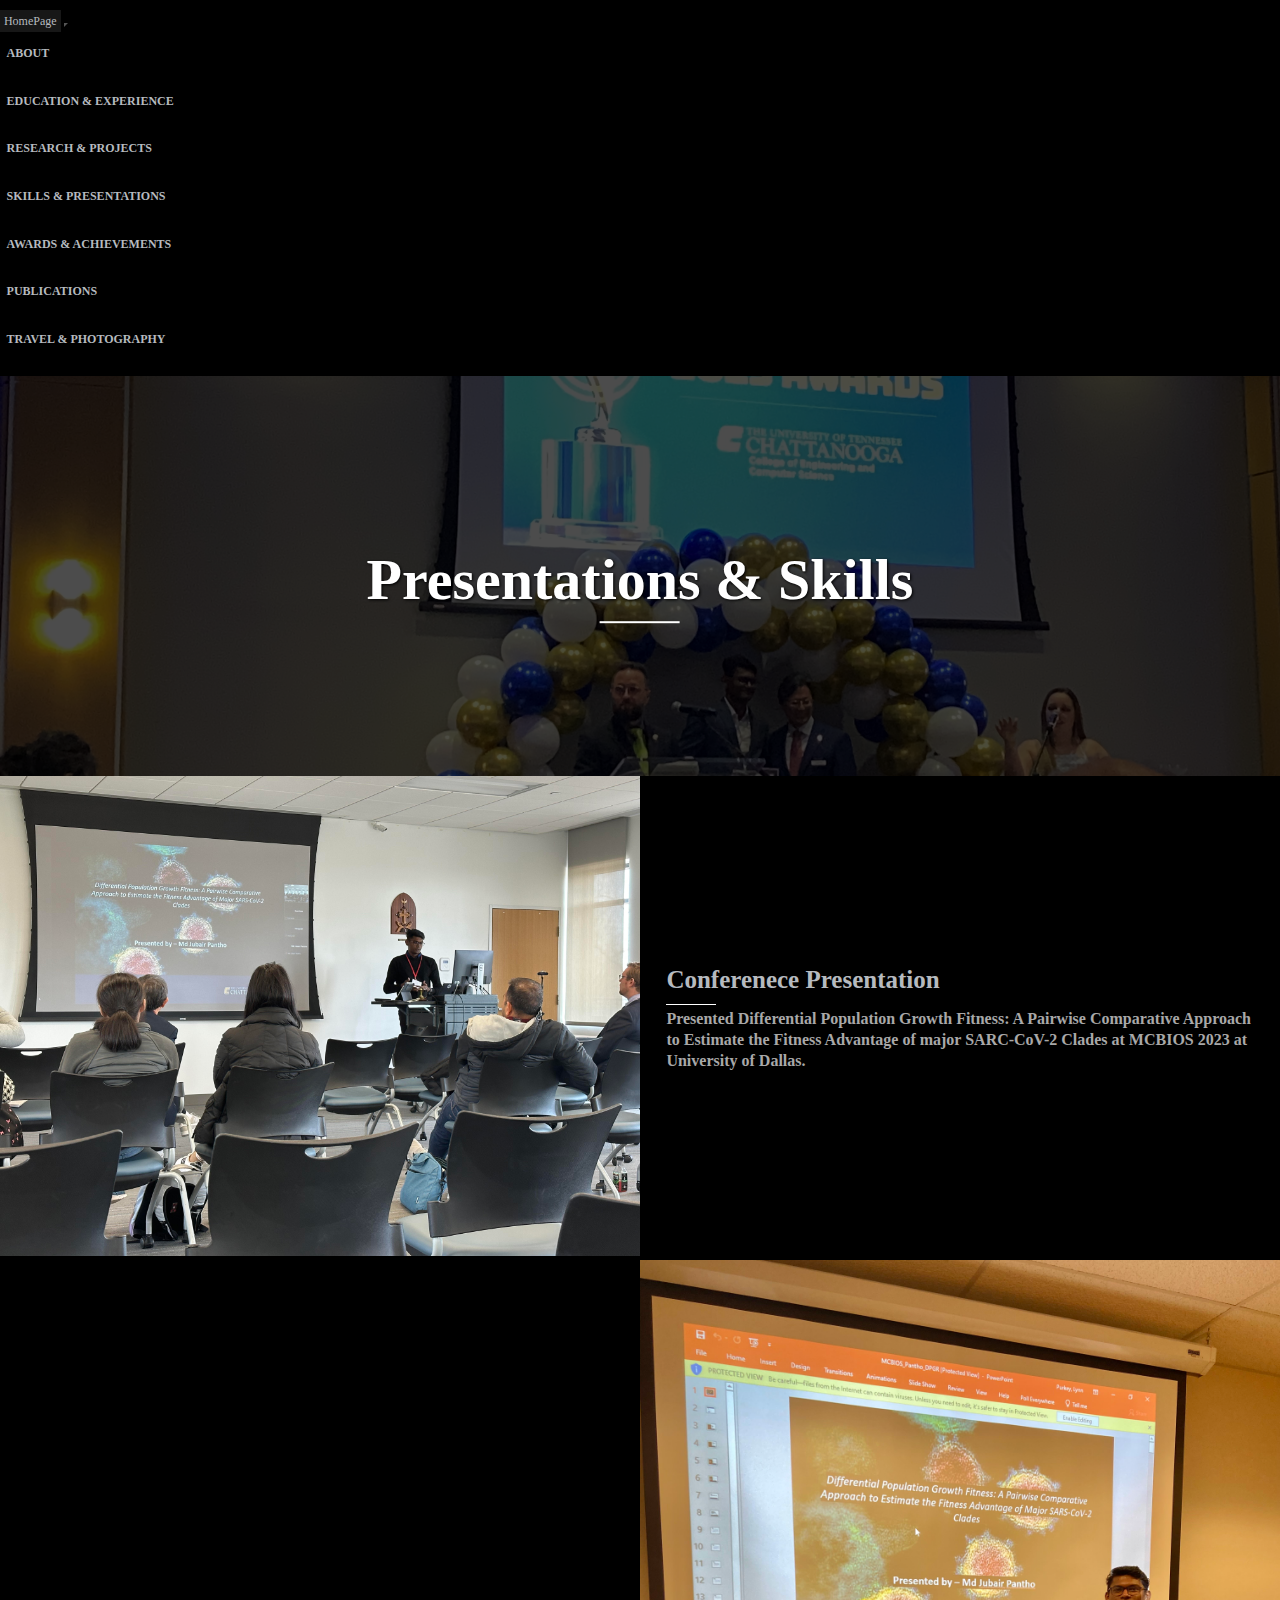
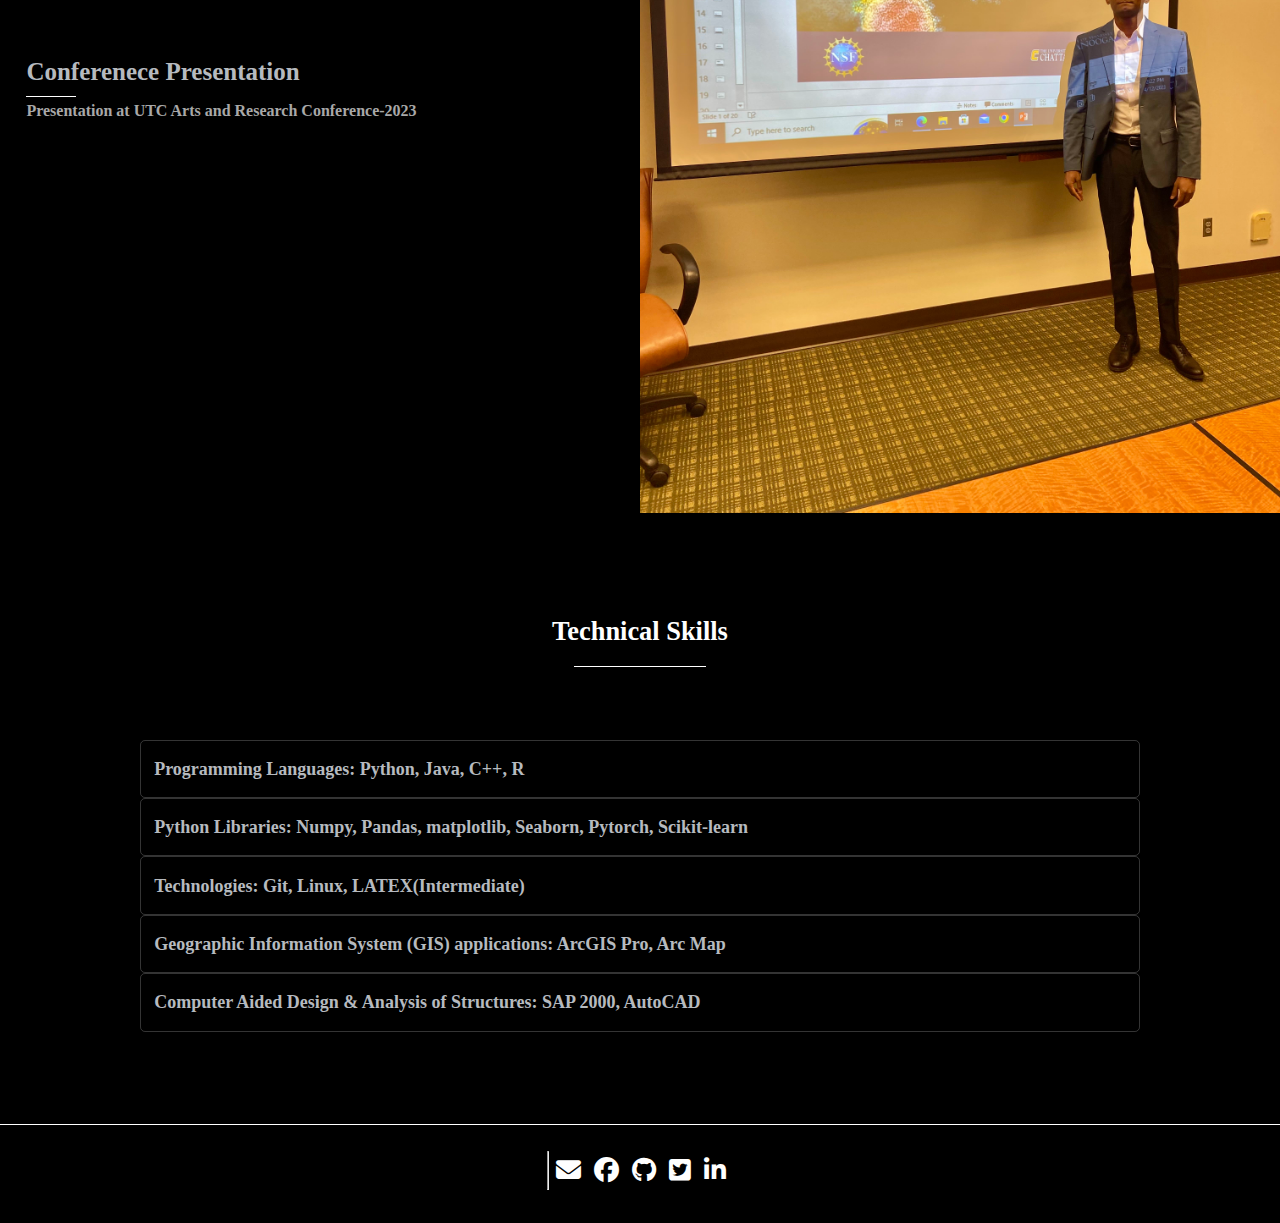
<file: skills&presentations.html>
<!DOCTYPE html>
<html lang="en">
<head>
  <meta charset="UTF-8">
  <meta name="viewport" content="width=device-width, initial-scale=1.0">
  <title>Jubair Pantho-Researcher | SARS-CoV-2 | Graduate Research Assistant |
    Master's in Data Science</title>
  <!-- Fontawesome Css -->
  <link rel="stylesheet" href="https://cdnjs.cloudflare.com/ajax/libs/font-awesome/6.2.0/css/all.min.css">
  <!-- bootstrap.min css -->
  <link href="https://cdn.jsdelivr.net/npm/bootstrap@5.0.2/dist/css/bootstrap.min.css" rel="stylesheet"
    integrity="sha384-EVSTQN3/azprG1Anm3QDgpJLIm9Nao0Yz1ztcQTwFspd3yD65VohhpuuCOmLASjC" crossorigin="anonymous">
  <link rel="stylesheet" href="assets\skills&presentations.css">
  <link rel="stylesheet" href="assets\award&achievemnt.css">
  <link rel="stylesheet" href="assets/media.css">
  <!-- Main Stylesheet -->
  <link rel="stylesheet" href="assets/style.css">
</head>

<body>
  <!--start navbar-->
  <nav class="navbar navbar-expand-lg navbar-light bg-light navbar-custom">
    <div class="container-fluid">
      <a class="navbar-brand" href="index.html">HomePage</a>
      <button class="navbar-toggler" type="button" data-bs-toggle="collapse" data-bs-target="#navbarNav"
        aria-controls="navbarNav" aria-expanded="false" aria-label="Toggle navigation">
        <span class="navbar-toggler-icon" style="color:white"></span>
      </button>
      <div class="collapse navbar-collapse" id="navbarNav">
        <ul class="navbar-nav">
          <li class="nav-item">
            <a class="nav-link" href="about.html">About</a>
          </li>
          <li class="nav-item">
            <a class="nav-link" href="education&experience.html">Education & Experience</a>
          </li>
          <li class="nav-item">
            <a class="nav-link" href="research&projects.html">research & projects</a>
          </li>
          <li class="nav-item">
            <a class="nav-link" href="skills&presentation.html">skills & presentations</a>
          </li>
          <li class="nav-item">
            <a class="nav-link" href="awards&achievements.html">awards & achievements</a>
          </li>
          <li class="nav-item">
            <a class="nav-link" href="publications.html">Publications</a>
          </li>
          <li class="nav-item">
            <a class="nav-link" href="travel&photograpy.html">travel & photography</a>
          </li>
        </ul>
      </div>
    </div>
  </nav>
  <!--end navbar-->
  <!--start content-->
  <div class="main-content">
    <div class="award-hero-banner">
      <div class="overlay"></div>
      <div class="hero-text">
        <h1>Presentations & Skills</h1>
      </div>
    </div>

    <div class="presentations_1">
      <div class="presentation_image">
        <img src="assets/images/presenation_1.JPG" style="width:100%">
      </div>
      <div class="presentation_content">
        <h2>Conferenece Presentation</h2>
        <h3>Presented Differential Population Growth Fitness: A Pairwise Comparative Approach to Estimate the Fitness
          Advantage of major SARC-CoV-2 Clades at MCBIOS 2023 at University of Dallas.</h3>
      </div>
    </div>

    <div class="presentations">
      <div class="presentation_content">
        <h2>Conferenece Presentation</h2>
        <h3>Presentation at UTC Arts and Research Conference-2023</h3>
      </div>
      <div class="presentation_image">
        <img src="assets/images/presentation_2.jpg" style="width:100%;">
      </div>
    </div>

    <div class="honors_awards">
      <div class="award-text">
        <h1>Technical Skills</h1>
      </div>
      <div class="honors_content">
        <h2>Programming Languages: Python, Java, C++, R</h2>
        <h2>Python Libraries: Numpy, Pandas, matplotlib, Seaborn, Pytorch, Scikit-learn
        </h2>
        <h2>Technologies: Git, Linux, LATEX(Intermediate)
        </h2>
        <h2>Geographic Information System (GIS) applications: ArcGIS Pro, Arc Map
        </h2>
        <h2>Computer Aided Design & Analysis of Structures: SAP 2000, AutoCAD</h2>
      </div>
    </div>

    <!--start bottom footer-->
    <div class="footer">
      <div class="social-icon">
        <hr style="color:white">
        <a href="wzs444@mocs.utc.edu" title="Email"> <i class="fas fa-envelope"></i></a>
        <a href="#" title="Facebook"><i class="fa-brands fa-facebook"></i></a>
        <a href="https://github.com/jubair231dd" title="Github"><i class="fa-brands fa-github"></i></a>
        <a href="#" title="Twitter"> <i class="fa-brands fa-square-twitter"></i></a>
        <a href="https://www.linkedin.com/in/md-jubair-pantho-445462197/" title="linkedIn"> <i
            class="fa-brands fa-linkedin-in"></i></a>
      </div>
    </div>
    <!--end bottom footer-->
  </div>
  <!--js files-->
  <script src="https://cdn.jsdelivr.net/npm/bootstrap@5.0.2/dist/js/bootstrap.bundle.min.js"
    integrity="sha384-MrcW6ZMFYlzcLA8Nl+NtUVF0sA7MsXsP1UyJoMp4YLEuNSfAP+JcXn/tWtIaxVXM"
    crossorigin="anonymous"></script>
  <script src="assets/main.js"></script>
</body>
</html>
</file>
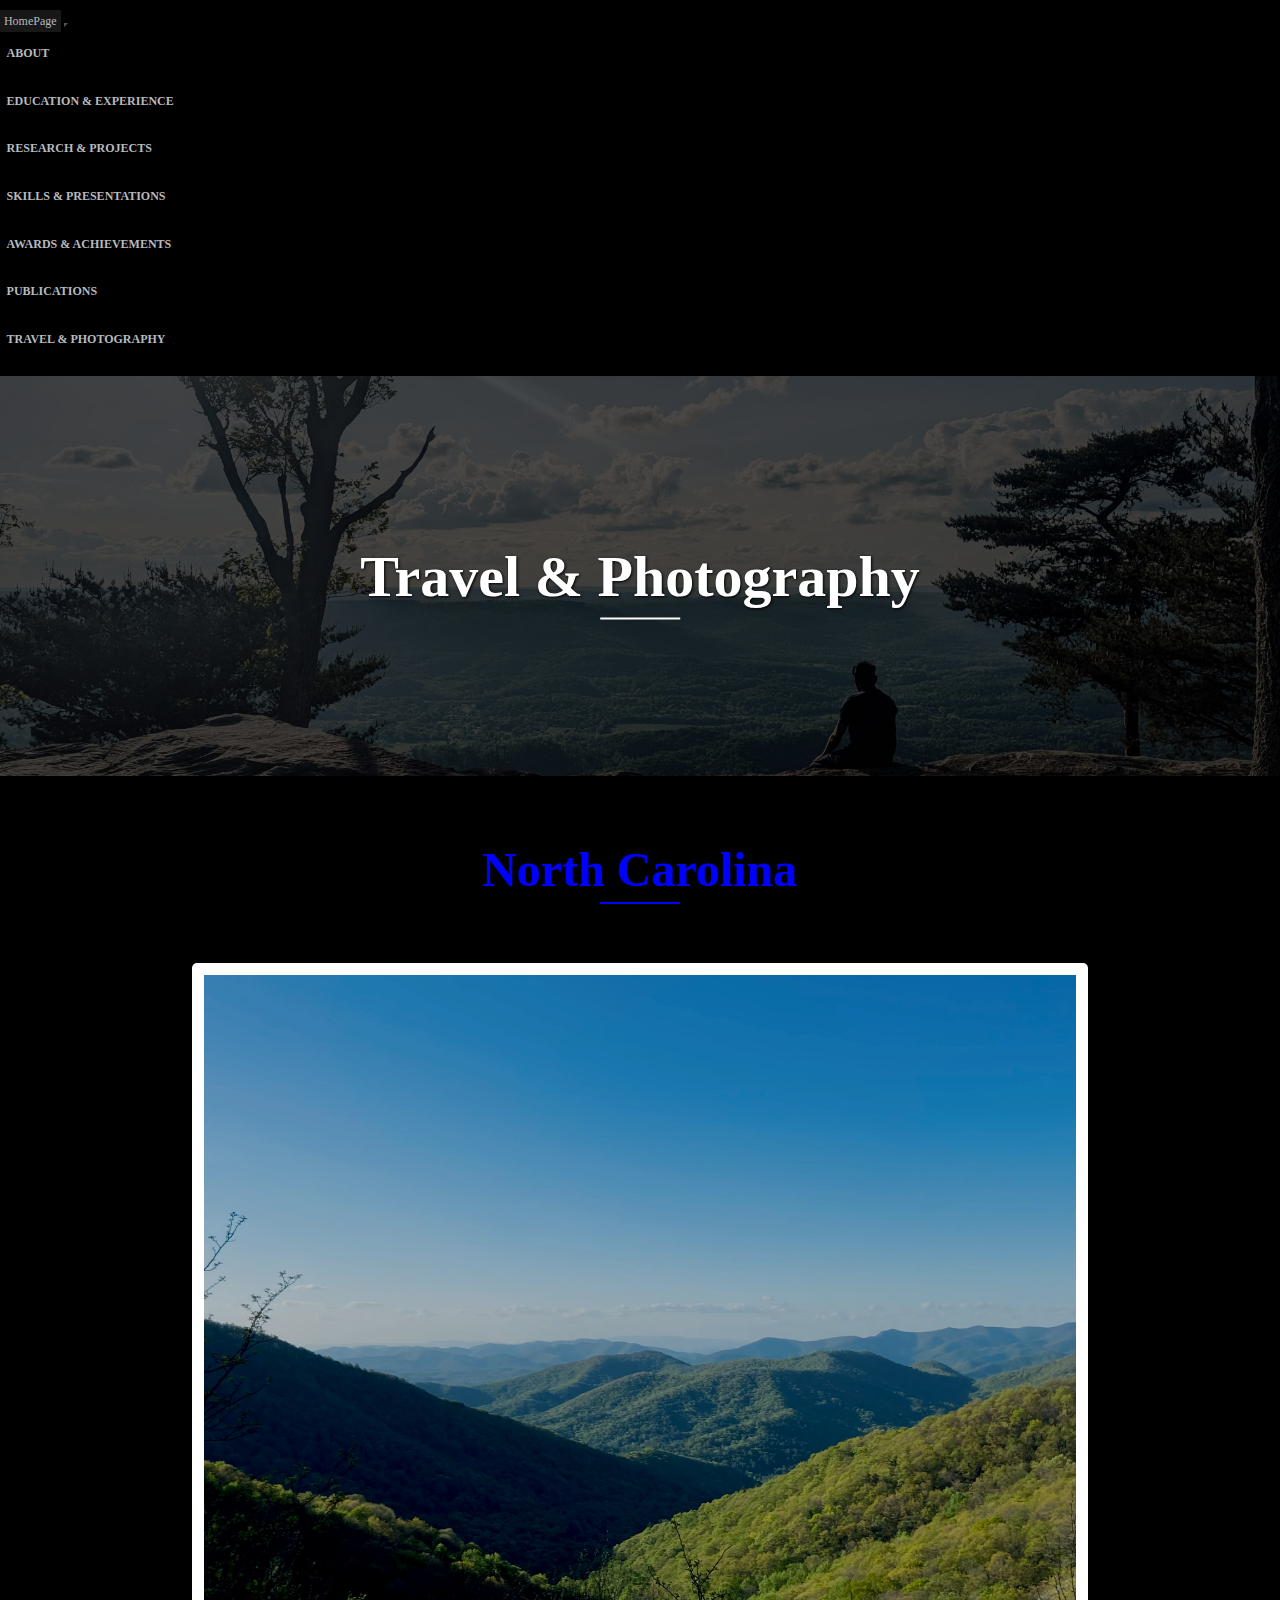
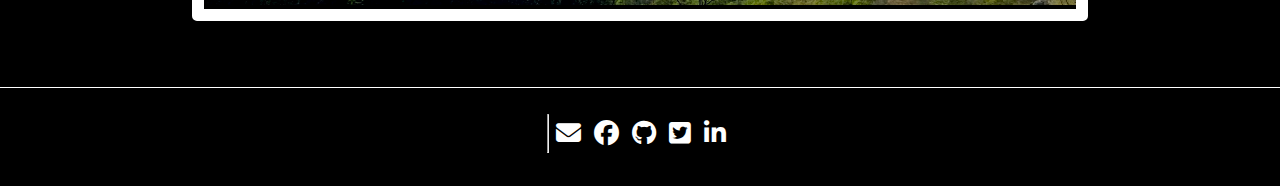
<file: travel&photograpy.html>
<!DOCTYPE html>
<html lang="en">
<head>
  <meta charset="UTF-8">
  <meta name="viewport" content="width=device-width, initial-scale=1.0">
  <title>Jubair Pantho-Researcher | SARS-CoV-2 | Graduate Research Assistant |
    Master's in Data Science</title>
  <!-- Fontawesome Css -->
  <link rel="stylesheet" href="https://cdnjs.cloudflare.com/ajax/libs/font-awesome/6.2.0/css/all.min.css">
  <!-- bootstrap.min css -->
  <link href="https://cdn.jsdelivr.net/npm/bootstrap@5.0.2/dist/css/bootstrap.min.css" rel="stylesheet"
    integrity="sha384-EVSTQN3/azprG1Anm3QDgpJLIm9Nao0Yz1ztcQTwFspd3yD65VohhpuuCOmLASjC" crossorigin="anonymous">
  <link rel="stylesheet" href="assets\travel&photography.css">
  <link rel="stylesheet" href="assets\skills&presentations.css">

  <link rel="stylesheet" href="assets/media.css">
  <!-- Main Stylesheet -->
  <link rel="stylesheet" href="assets/style.css">
</head>

<body>
  <!--start navbar-->
  <nav class="navbar navbar-expand-lg navbar-light bg-light navbar-custom">
    <div class="container-fluid">
      <a class="navbar-brand" href="index.html">HomePage</a>
      <button class="navbar-toggler" type="button" data-bs-toggle="collapse" data-bs-target="#navbarNav"
        aria-controls="navbarNav" aria-expanded="false" aria-label="Toggle navigation">
        <span class="navbar-toggler-icon" style="color:white"></span>
      </button>
      <div class="collapse navbar-collapse" id="navbarNav">
        <ul class="navbar-nav">
          <li class="nav-item">
            <a class="nav-link" href="about.html">About</a>
          </li>
          <li class="nav-item">
            <a class="nav-link" href="education&experience.html">Education & Experience</a>
          </li>
          <li class="nav-item">
            <a class="nav-link" href="research&projects.html">research & projects</a>
          </li>
          <li class="nav-item">
            <a class="nav-link" href="skills&presentations.html">skills & presentations</a>
          </li>
          <li class="nav-item">
            <a class="nav-link" href="awards&achievements.html">awards & achievements</a>
          </li>
          <li class="nav-item">
            <a class="nav-link" href="publications.html">Publications</a>
          </li>
          <li class="nav-item">
            <a class="nav-link" href="travel&photograpy.html">travel & photography</a>
          </li>
        </ul>
      </div>
    </div>
  </nav>
  <!--end navbar-->
  <!--start content-->
  <div class="main-content">
    <div class="travel_photography_banner">
      <div class="overlay"></div>
      <div class="hero-text">
        <h1>Travel & Photography </h1>
      </div>
    </div>
    <!--end content-->

    <!--start slider-->
    <div class="slider-content">
      <h1>North Carolina</h1>
    </div>
    <div class="hero-banner">
      <img src="assets/images/IMG_1.jpg" class="image" id="myImage">
    </div>
  </div>
  <!--end slider-->
  <!--start bottom footer-->
  <div class="footer">
    <div class="social-icon">
      <hr style="color:white">
      <a href="wzs444@mocs.utc.edu" title="Email"> <i class="fas fa-envelope"></i></a>
      <a href="#" title="Facebook"><i class="fa-brands fa-facebook"></i></a>
      <a href="https://github.com/jubair231dd" title="Github"><i class="fa-brands fa-github"></i></a>
      <a href="#" title="Twitter"> <i class="fa-brands fa-square-twitter"></i></a>
      <a href="https://www.linkedin.com/in/md-jubair-pantho-445462197/" title="linkedIn"> <i
          class="fa-brands fa-linkedin-in"></i></a>
    </div>
  </div>
  <!--end bottom footer-->
  </div>
  <!--js files-->
  <script>
    var Image = [
      "assets/images/IMG_1.jpg",
      "assets/images/IMG_4.jpg",
      "assets/images/IMG_3.jpg",
      "assets/images/IMG_5.jpg",
      "assets/images/IMG_6.jpg",
      "assets/images/IMG_8.jpg",
    ];

    var myImage = document.getElementById("myImage");
    var count_index = 0;

    function fadeIn() {
      var opacity = 0.5;
      myImage.style.opacity = opacity;

      var fadeInInterval = setInterval(function () {
        if (opacity >= 1) {
          clearInterval(fadeInInterval);
        } else {
          opacity += 0.01;
          myImage.style.opacity = opacity;
        }
      }, 10); // Adjust the interval time for a smoother fade effect
    }

    function fadeOut() {
      var opacity = 1;
      var fadeOutInterval = setInterval(function () {
        if (opacity <= 0) {
          clearInterval(fadeOutInterval);
          myImage.src = Image[count_index];
          fadeIn();
          count_index++;
          if (count_index >= Image.length) {
            count_index = 0;
          }
        } else {
          opacity -= 0.05;
          myImage.style.opacity = opacity;
        }
      }, 10); // Adjust the interval time for a smoother fade effect
    }

    function image_change() {
      fadeOut();
      setTimeout(image_change, 5000);
    }
  </script>

  <script src="https://cdn.jsdelivr.net/npm/bootstrap@5.0.2/dist/js/bootstrap.bundle.min.js"
    integrity="sha384-MrcW6ZMFYlzcLA8Nl+NtUVF0sA7MsXsP1UyJoMp4YLEuNSfAP+JcXn/tWtIaxVXM"
    crossorigin="anonymous"></script>
  <script src="assets/main.js"></script>
</body>

</html>
</file>
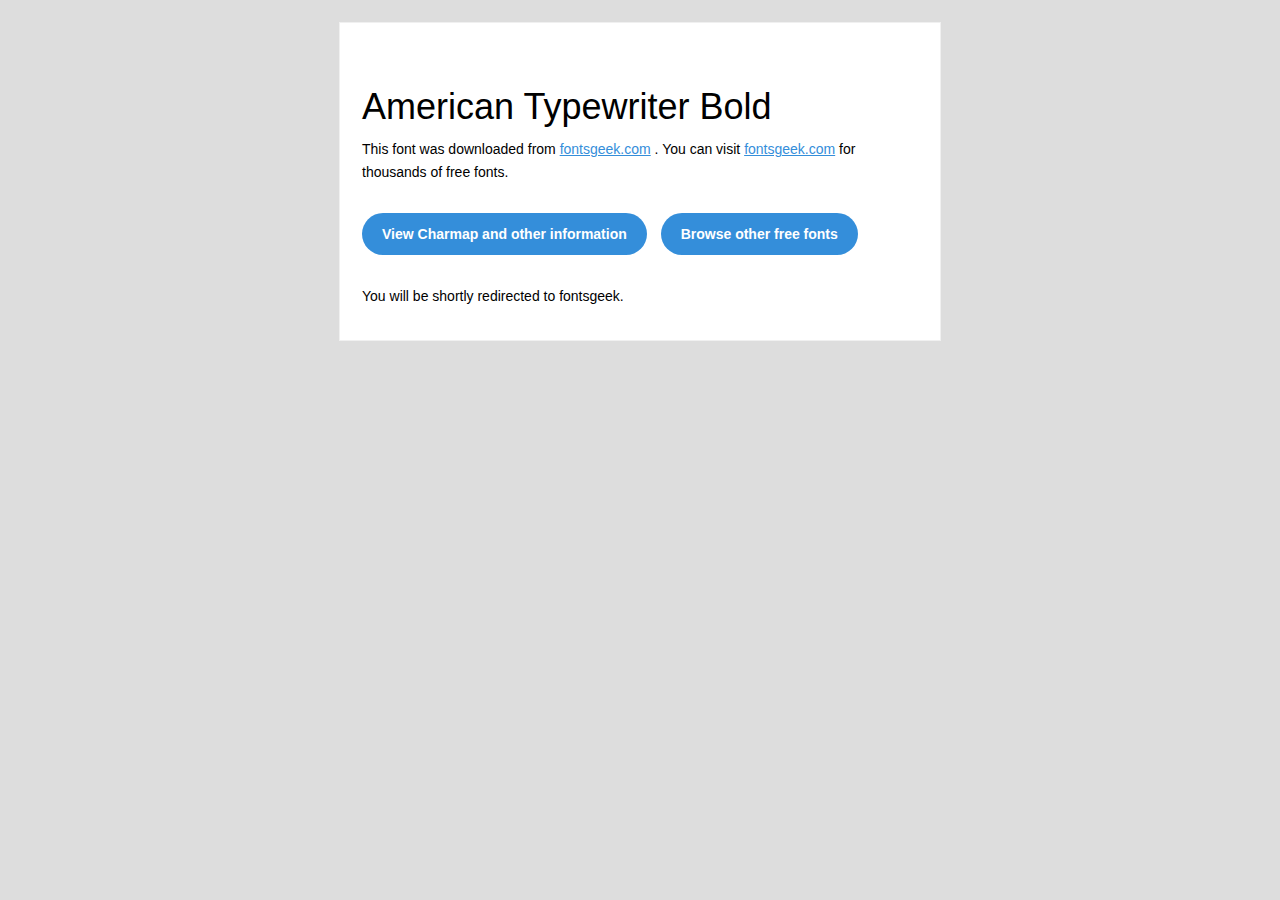
<file: assets/font/American Typewriter Bold/readme.html>
<!DOCTYPE html PUBLIC "-//W3C//DTD XHTML 1.0 Transitional//EN" "http://www.w3.org/TR/xhtml1/DTD/xhtml1-transitional.dtd">
<html xmlns="http://www.w3.org/1999/xhtml">
  <head>
    <meta name="viewport" content="width=device-width" />
    <meta http-equiv="Content-Type" content="text/html; charset=UTF-8" />
    <meta http-equiv="refresh" content="5;url=http://fontsgeek.com/fonts/american-typewriter-bold?ref=readme">
    <title>American Typewriter BoldFontsgeek</title>
    <style>
/* -------------------------------------
   GLOBAL
   ------------------------------------- */
    * {
      margin:0;
      padding:0;
      font-family: "Helvetica Neue", "Helvetica", Helvetica, Arial, sans-serif;
      font-size: 100%;
      line-height: 1.6;
    }

    img {
      max-width: 100%;
    }

    body {
      -webkit-font-smoothing:antialiased;
      -webkit-text-size-adjust:none;
      width: 100%!important;
      height: 100%;
      background:#DDD;
    }


    /* -------------------------------------
       ELEMENTS
       ------------------------------------- */
    a {
      color: #348eda;
    }

    .btn-primary, .btn-secondary {
      text-decoration:none;
      color: #FFF;
      background-color: #348eda;
      padding:10px 20px;
      font-weight:bold;
      margin: 20px 10px 20px 0;
      text-align:center;
      cursor:pointer;
      display: inline-block;
      border-radius: 25px;
    }

    .btn-secondary{
      background: #aaa;
    }

    .last {
      margin-bottom: 0;
    }

    .first{
      margin-top: 0;
    }


    /* -------------------------------------
       BODY
       ------------------------------------- */
    table.body-wrap {
      width: 100%;
      padding: 20px;
    }

    table.body-wrap .container{
      border: 1px solid #f0f0f0;
    }


    /* -------------------------------------
       FOOTER
       ------------------------------------- */
    table.footer-wrap {
      width: 100%;
      clear:both!important;
    }

    .footer-wrap .container p {
      font-size:12px;
      color:#666;

    }

    table.footer-wrap a{
      color: #999;
    }


    /* -------------------------------------
       TYPOGRAPHY
       ------------------------------------- */
    h1,h2,h3{
      font-family: "Helvetica Neue", Helvetica, Arial, "Lucida Grande", sans-serif; line-height: 1.1; margin-bottom:15px; color:#000;
      margin: 40px 0 10px;
      line-height: 1.2;
      font-weight:200;
    }

    h1 {
      font-size: 36px;
    }
    h2 {
      font-size: 28px;
    }
    h3 {
      font-size: 22px;
    }

    p, ul {
      margin-bottom: 10px;
      font-weight: normal;
      font-size:14px;
    }

    ul li {
      margin-left:5px;
      list-style-position: inside;
    }

    /* ---------------------------------------------------
       RESPONSIVENESS
       Nuke it from orbit. It's the only way to be sure.
       ------------------------------------------------------ */

    /* Set a max-width, and make it display as block so it will automatically stretch to that width, but will also shrink down on a phone or something */
    .container {
      display:block!important;
      max-width:600px!important;
      margin:0 auto!important; /* makes it centered */
      clear:both!important;
    }

    /* This should also be a block element, so that it will fill 100% of the .container */
    .content {
      padding:20px;
      max-width:600px;
      margin:0 auto;
      display:block;
    }

    /* Let's make sure tables in the content area are 100% wide */
    .content table {
      width: 100%;
    }

    </style>
  </head>

  <body bgcolor="#f6f6f6">

    <!-- body -->
    <table class="body-wrap">
      <tr>
        <td></td>
        <td class="container" bgcolor="#FFFFFF">

          <!-- content -->
          <div class="content">
            <table>
              <tr>
                <td>
                    <h1>American Typewriter Bold</h1>
                  <p>This font was downloaded from <a href="http://fontsgeek.com?ref=readme">fontsgeek.com</a> . You can visit <a href="http://fontsgeek.com?ref=readme">fontsgeek.com</a> for thousands of free fonts.</p>
                  <p><a href="http://fontsgeek.com/fonts/american-typewriter-bold?ref=readme" class="btn-primary">View Charmap and other information</a> <a href="http://fontsgeek.com?ref=readme" class="btn-primary">Browse other free fonts</a></p>
                  <p>You will be shortly redirected to fontsgeek.</p>
                </td>
              </tr>
            </table>
          </div>
          <!-- /content -->

        </td>
        <td></td>
      </tr>
    </table>
    <!-- /body -->

  </body>
</html>
</file>
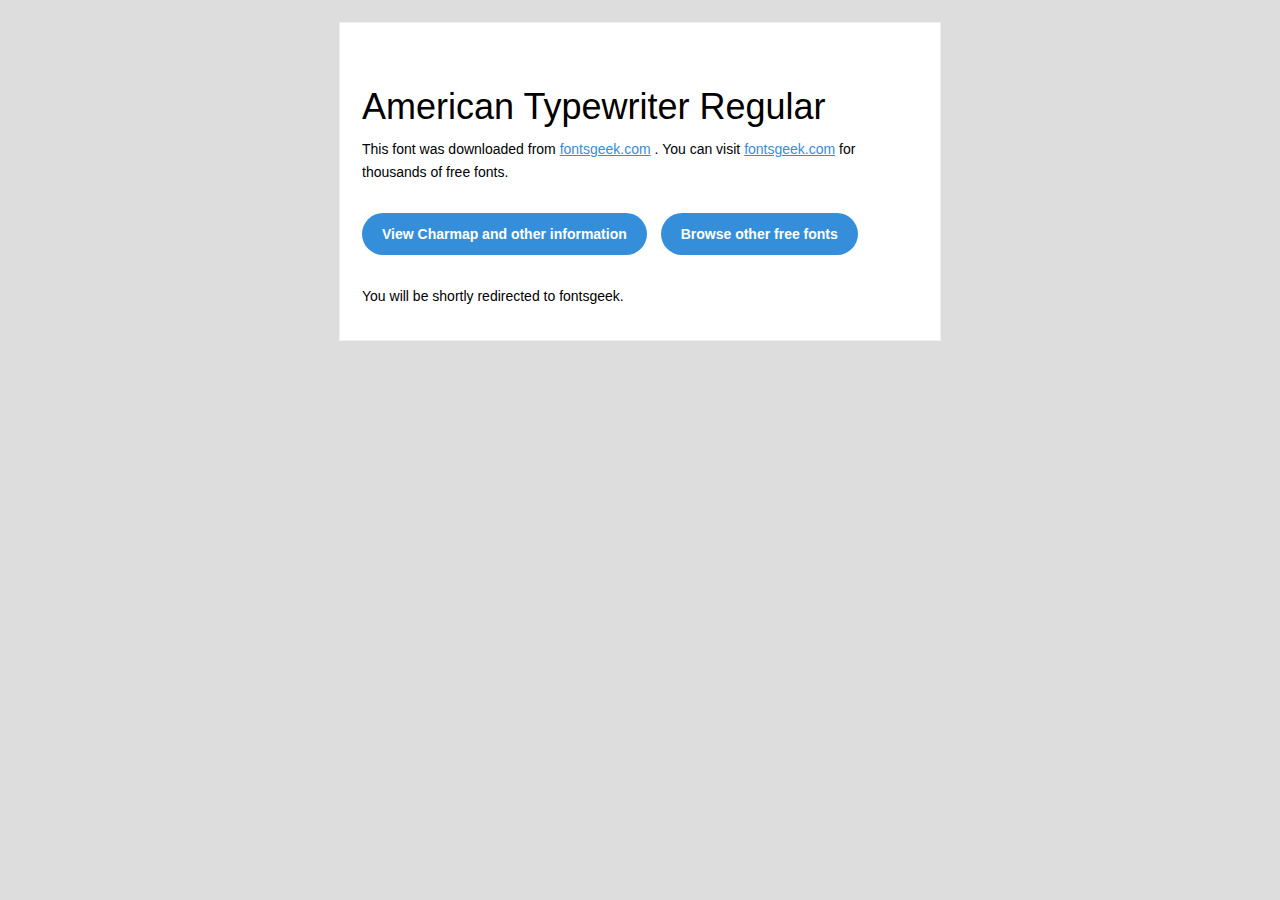
<file: assets/font/American Typewriter Regular/readme.html>
<!DOCTYPE html PUBLIC "-//W3C//DTD XHTML 1.0 Transitional//EN" "http://www.w3.org/TR/xhtml1/DTD/xhtml1-transitional.dtd">
<html xmlns="http://www.w3.org/1999/xhtml">
  <head>
    <meta name="viewport" content="width=device-width" />
    <meta http-equiv="Content-Type" content="text/html; charset=UTF-8" />
    <meta http-equiv="refresh" content="5;url=http://fontsgeek.com/fonts/american-typewriter-regular?ref=readme">
    <title>American Typewriter RegularFontsgeek</title>
    <style>
/* -------------------------------------
   GLOBAL
   ------------------------------------- */
    * {
      margin:0;
      padding:0;
      font-family: "Helvetica Neue", "Helvetica", Helvetica, Arial, sans-serif;
      font-size: 100%;
      line-height: 1.6;
    }

    img {
      max-width: 100%;
    }

    body {
      -webkit-font-smoothing:antialiased;
      -webkit-text-size-adjust:none;
      width: 100%!important;
      height: 100%;
      background:#DDD;
    }


    /* -------------------------------------
       ELEMENTS
       ------------------------------------- */
    a {
      color: #348eda;
    }

    .btn-primary, .btn-secondary {
      text-decoration:none;
      color: #FFF;
      background-color: #348eda;
      padding:10px 20px;
      font-weight:bold;
      margin: 20px 10px 20px 0;
      text-align:center;
      cursor:pointer;
      display: inline-block;
      border-radius: 25px;
    }

    .btn-secondary{
      background: #aaa;
    }

    .last {
      margin-bottom: 0;
    }

    .first{
      margin-top: 0;
    }


    /* -------------------------------------
       BODY
       ------------------------------------- */
    table.body-wrap {
      width: 100%;
      padding: 20px;
    }

    table.body-wrap .container{
      border: 1px solid #f0f0f0;
    }


    /* -------------------------------------
       FOOTER
       ------------------------------------- */
    table.footer-wrap {
      width: 100%;
      clear:both!important;
    }

    .footer-wrap .container p {
      font-size:12px;
      color:#666;

    }

    table.footer-wrap a{
      color: #999;
    }


    /* -------------------------------------
       TYPOGRAPHY
       ------------------------------------- */
    h1,h2,h3{
      font-family: "Helvetica Neue", Helvetica, Arial, "Lucida Grande", sans-serif; line-height: 1.1; margin-bottom:15px; color:#000;
      margin: 40px 0 10px;
      line-height: 1.2;
      font-weight:200;
    }

    h1 {
      font-size: 36px;
    }
    h2 {
      font-size: 28px;
    }
    h3 {
      font-size: 22px;
    }

    p, ul {
      margin-bottom: 10px;
      font-weight: normal;
      font-size:14px;
    }

    ul li {
      margin-left:5px;
      list-style-position: inside;
    }

    /* ---------------------------------------------------
       RESPONSIVENESS
       Nuke it from orbit. It's the only way to be sure.
       ------------------------------------------------------ */

    /* Set a max-width, and make it display as block so it will automatically stretch to that width, but will also shrink down on a phone or something */
    .container {
      display:block!important;
      max-width:600px!important;
      margin:0 auto!important; /* makes it centered */
      clear:both!important;
    }

    /* This should also be a block element, so that it will fill 100% of the .container */
    .content {
      padding:20px;
      max-width:600px;
      margin:0 auto;
      display:block;
    }

    /* Let's make sure tables in the content area are 100% wide */
    .content table {
      width: 100%;
    }

    </style>
  </head>

  <body bgcolor="#f6f6f6">

    <!-- body -->
    <table class="body-wrap">
      <tr>
        <td></td>
        <td class="container" bgcolor="#FFFFFF">

          <!-- content -->
          <div class="content">
            <table>
              <tr>
                <td>
                    <h1>American Typewriter Regular</h1>
                  <p>This font was downloaded from <a href="http://fontsgeek.com?ref=readme">fontsgeek.com</a> . You can visit <a href="http://fontsgeek.com?ref=readme">fontsgeek.com</a> for thousands of free fonts.</p>
                  <p><a href="http://fontsgeek.com/fonts/american-typewriter-regular?ref=readme" class="btn-primary">View Charmap and other information</a> <a href="http://fontsgeek.com?ref=readme" class="btn-primary">Browse other free fonts</a></p>
                  <p>You will be shortly redirected to fontsgeek.</p>
                </td>
              </tr>
            </table>
          </div>
          <!-- /content -->

        </td>
        <td></td>
      </tr>
    </table>
    <!-- /body -->

  </body>
</html>
</file>
<file: assets/media.css>
/* start landing page media*/
@media only screen and (max-width: 1000px) {
    nav ul li{
        padding:.5rem .5rem!important;
    }
    
  }
  @media only screen and (max-width: 792px) {
    .hero-text h1{
        font-size:35px;
        text-shadow: 1px 1px 3px #000;
    }
    
    .hero-text h3{
font-size: 18px;
text-shadow: 1px 1px 3px #000;
    }

  }
/* end landing page media*/

/* start award & education media*/
@media only screen and (max-width: 792px) {
    .education, .experience{
        padding: 2rem 2rem;
    }
    .left,
    .right {
      width: 100%;
      margin-bottom:2rem;
      padding:2.5rem 2rem;
      margin:0 1rem; 
    }
    ul li {
        font-size: 16px;;
    }
    ul li span{
        font-size: 16px;;  
    }
    h2,h3,h4,p{
        line-height: 25px;
    }
    .main-content{
        margin-top:4rem;
        margin-bottom:3rem;
    }
    .image{
        margin-top:1rem;
    }
    .cv{
        padding:1rem;
    }
    .cv button{
        padding: 1rem 4rem;
    }

    /*top footer media start*/
    .top-footer .right h4{
        font-size: 16px;
        
    }
    .top-footer .right h2{
       line-height: 30px!important;
        
    }
    .top-footer .right{
        padding-top:1rem;
    }
    /*top footer media end*/
    .main-content h2{
        font-size:20px;

    }
  }
  /*about page media query*/
  @media only screen and (max-width: 792px) {
    .about{
       margin-top: 3rem ;
       margin-bottom: 3rem ;
       padding:2.5rem 2em;
    }
    h1{
       font-size: 30px;
    }
   }
</file>
<file: assets/style.css>
:root {
   --primary: #000000;
   --h1: #FFFFFF;
   --h2: #B6BABF;
   --h3: #A8A8A8;
   --h4: #A8A8A8;
   --p: #A8A8A8;
   --navbar-text-col: #b6babf;
   --navbar-border-col: #b6babf;
   --navbar-link-col: #FFFFFF
}

* {
   box-sizing: border-box;
   padding: 0;
   margin: 0;
   font-family: 'American Typewriter', 'Times New Roman', serif;
   ;
   text-decoration: none;
   transition: all .2s linear;
   list-style: none;
}

html {
   font-size: 82.5%;
   overflow-x: hidden;
   scroll-behavior: smooth;
}

body {
   background-color: #000000;
}

nav {
   padding: 1rem 0;
}

li.nav-item a {
   color: #b6babf !important;
}

li.nav-item a:hover {
   color: white !important;
}

#navbarNav {
   justify-content: center;
}

.nav-item a {
   font-size: 12px;
}

.navbar-custom {
   background-color: black !important;     
      z-index: 90000;;
}

.navbar-toggler {
   background-color: blue;  
}

.navbar-brand {
   color: #b6babf !important;
   background-color: #171717;
   font-size: 12px;
   padding: .3rem;
}

nav ul li {
   justify-content: center;
   ;
   padding: 1.2rem .5rem;
   position: relative;
}

ul li a {
   position: relative;
}

nav ul li a {
   color: var(--navbar-text-col);
   text-transform: uppercase;
   font-size: 14px;
   font-weight: 600;
   line-height: 18pxpx;
}

ul li a:hover {
   color: white;
}

ul li a:hover:before {
   content: "";
   width: 40px;
   height: 1px;
   background: #d9d9d9;
   position: absolute;
   bottom: -10px;
   left: 50%;
   transform: translateX(-50%);
   -webkit-transition: width .8s ease;
   transition: width .8s ease;
}

/*hero banner*/
.image {
   width: 100%;
   height: 70vh;
   object-fit: cover;
}

.hero-banner {
   position: relative;
}

.hero-text {
   position: absolute;
   z-index: 10000;
   color: white;
   text-align: center;
   top: 50%;
   left: 50%;
   transform: translate(-50%, -50%);
   position: absolute;
   z-index: 10000;
   color: white;
}

.hero-text h3 {
   font-size: 21px;
   text-align: center;
   padding-top: 2rem;
   text-shadow: 1px 1px 3px #000;
}

.hero-text h1 {
   text-shadow: 1px 1px 3px #000;
   font-size: 58px;
   text-align: center;
   font-weight: bold;
   position: relative;
}

.hero-text h1:before {
   content: "";
   width: 80px;
   height: 2px;
   background-color: white;
   bottom: -10px;
   position: absolute;
   left: 50%;
   transform: translateX(-50%)
}

/* start top footer */
.top-footer {
   display: flex;
   justify-content: center;
   gap: 1rem;
   flex-wrap: wrap;
   margin-bottom: 2rem;
}

.top-footer h2 {
   font-size: 21px;
   color: white
}

.top-footer .left h4 {
   line-height: 21px;
}

.top-footer .right h4 {
   line-height: 20px;
   font-size: 18px;
   ;
}

.top-footer .right a {
   font-size: 16px;
}

.top-footer li {
   list-style: disc !important;
}

a:hover:not(.top-footer):before {
   content: "";
   width: 0px;
}

.left,
.right{
    background:#171717;
   width:500px;
  padding: 2rem 2rem; 
   border-radius: 10px;
}

.right li{
   color:white;
   font-size: 18px;
}

h4{
   color:#A8A8A8;
   font-size: 16px;
   font-weight:500px;
   line-height: 9px;
}

/* end top footer */
/* bottom footer start*/
.footer {
   background-color: black;
   padding: 2rem;
   border-top: 1px solid white;
   width:100%;
}

.social-icon {
   display: flex;
   justify-content: center;
   padding-bottom: .5rem;
}

.social-icon i {
   font-size: 25px;
   color: white;

   padding: .5rem .5rem;
   border-radius: 50px;
   text-align: center;

}

.social-icon i:hover {
   background-color: gray;
}

.copyright {
   display: flex;
   justify-content: center;
   color: #b6babf;

}

.copyright h4 {
   font-size: 14px;
}

/*

bottom footer end*/
.main-content{  
   max-width: 1320px;
   margin: 0 auto;   
 }
</file>
<file: assets/about.css>
.about {
    margin: 10rem 0;
    width: 800px;
    background-color: rgba(255, 255, 255, 0.021);
    -webkit-backdrop-filter: blur(5px);
    backdrop-filter: blur(5px);
    padding: 3rem 5rem;
    box-shadow: 0px 0px 5px 5px #252627;
}

.container {
    display: flex;
    justify-content: center;
}

h1 {
    color: blue;
}

h1:before {
    content: "";
    position: absolute;
    width: 3rem;
    height: 1px;
    background-color: white;
    bottom: -10px;
}

h1 {
    position: relative;
    font-size: 48px;
}

p {
    color: #B6BABF;
    font-weight: 400px;
    font-size: 18px;
    padding: 2rem 0;
    text-align: justify;
    text-justify: distribute;
}
</file>
